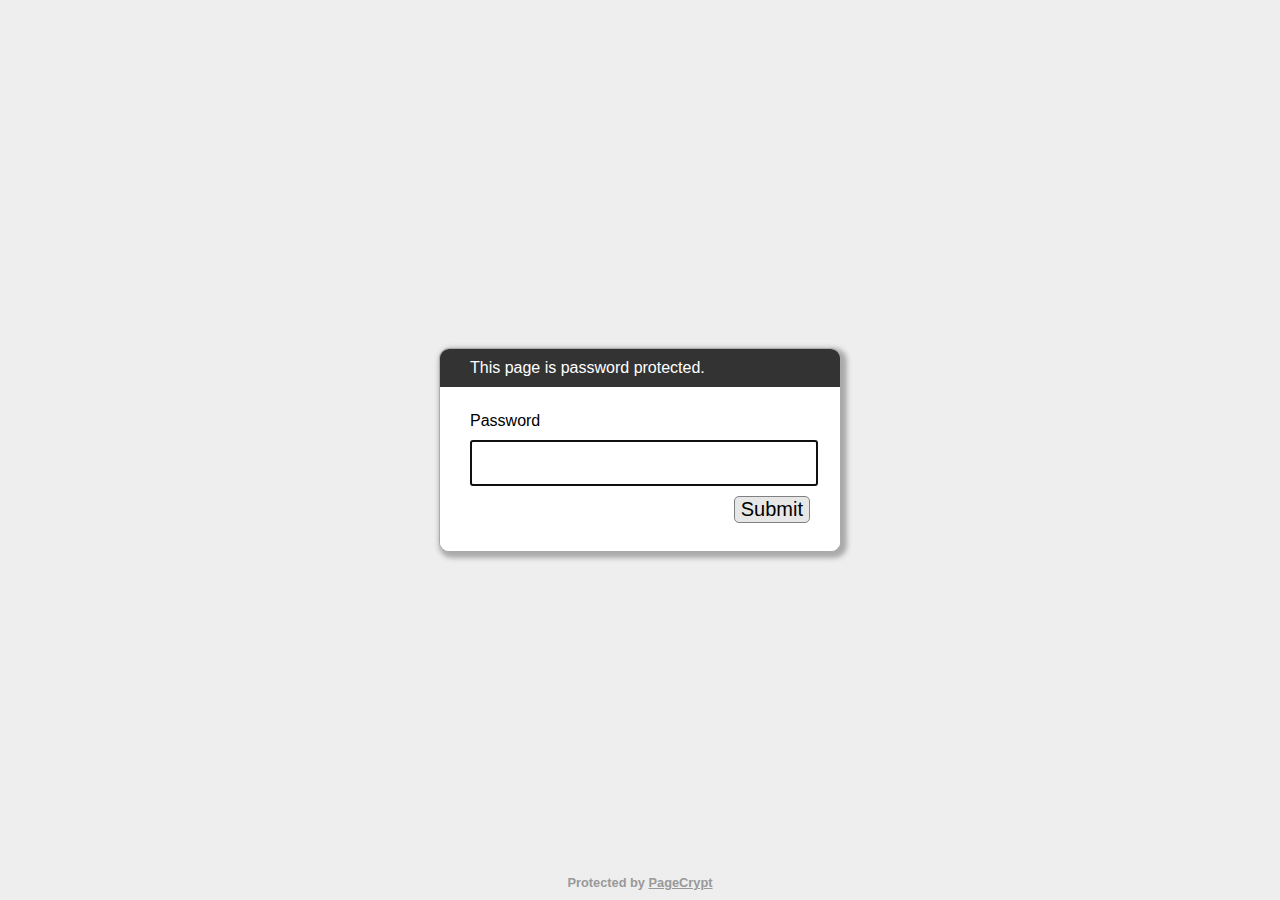
<file: index-protected.html>
﻿<!DOCTYPE html>
<html lang="en">
  <head>
    <meta charset="utf-8">
    <meta name="viewport" content="width=device-width, initial-scale=1">
    <meta name="robots" content="noindex, nofollow">
    <title>Password Protected Page</title>
    <style>
        html, body {
            margin: 0;
            width: 100%;
            height: 100%;
            font-family: Arial, Helvetica, sans-serif;
        }
        #dialogText {
            color: white;
            background-color: #333333;
        }
        
        #dialogWrap {
            position: absolute;
            top: 0;
            left: 0;
            width: 100%;
            height: 100%;
            display: table;
            background-color: #EEEEEE;
        }
        
        #dialogWrapCell {
            display: table-cell;
            text-align: center;
            vertical-align: middle;
        }
        
        #mainDialog {
            max-width: 400px;
            margin: 5px;
            border: solid #AAAAAA 1px;
            border-radius: 10px;
            box-shadow: 3px 3px 5px 3px #AAAAAA;
            margin-left: auto;
            margin-right: auto;
            background-color: #FFFFFF;
            overflow: hidden;
            text-align: left;
        }
        #mainDialog > * {
            padding: 10px 30px;
        }
        #passArea {
            padding: 20px 30px;
            background-color: white;
        }
        #passArea > * {
            margin: 5px auto;
        }
        #pass {
            width: 100%;
            height: 40px;
            font-size: 30px;
        }
        
        #messageWrapper {
            float: left;
            vertical-align: middle;
            line-height: 30px;
        }
        
        .notifyText {
            display: none;
        }
        
        #invalidPass {
            color: red;
        }
        
        #success {
            color: green;
        }
        
        #submitPass {
            font-size: 20px;
            border-radius: 5px;
            background-color: #E7E7E7;
            border: solid gray 1px;
            float: right;
            cursor: pointer;
        }
        #contentFrame {
            position: absolute;
            top: 0;
            left: 0;
            width: 100%;
            height: 100%;
        }
        #attribution {
            position: absolute;
            bottom: 0;
            left: 0;
            right: 0;
            text-align: center;
            padding: 10px;
            font-weight: bold;
            font-size: 0.8em;
        }
        #attribution, #attribution a {
            color: #999;
        }
        .error {
            display: none;
            color: red;
        }
    </style>
  </head>
  <body>
    <iframe id="contentFrame" frameBorder="0" allowfullscreen></iframe>
    <div id="dialogWrap">
        <div id="dialogWrapCell">
            <div id="mainDialog">
                <div id="dialogText">This page is password protected.</div>
                <div id="passArea">
                    <p id="passwordPrompt">Password</p>
                    <input id="pass" type="password" name="pass" autofocus>
                    <div>
                        <span id="messageWrapper">
                            <span id="invalidPass" class="error">Sorry, please try again.</span>
                            <span id="trycatcherror" class="error">Sorry, something went wrong.</span>
                            <span id="success" class="notifyText">Success!</span>
                            &nbsp;
                        </span>
                        <button id="submitPass" type="button">Submit</button>
                        <div style="clear: both;"></div>
                    </div>
                </div>
                <div id="securecontext" class="error">
                    <p>
                        Sorry, but password protection only works over a secure connection. Please load this page via HTTPS.
                    </p>
                </div>
                <div id="nocrypto" class="error">
                    <p>
                        Your web browser appears to be outdated. Please visit this page using a modern browser.
                    </p>
                </div>
            </div>
        </div>
    </div>
    <div id="attribution">
        Protected by <a href="https://www.maxlaumeister.com/pagecrypt/">PageCrypt</a>
    </div>
    <script>
    (function() {

        var pl = "O84QEUMw9GZg0BOjSLTtO6KmzhsN8fa0wWlfuB1EhY6oMTw4s0aDjMv85qehXp3mZbtN/qF1JynXioxQg5z4BKGVUesET7YhYTFw5kOxn5Z3rA7Xu/c7sX/nIrEIyUdftU8B1IhwY9aMpZYYRbagObpH6qJbtmaqisi8n2e6rjpXSouSVaUghu91xBbMyjke8g6VUKogEZ5p5fwEnXdonoY8HZYazh9Zqjvk6UO+ni2g33XoNl9d2+UGJmtXsVu6eeNG+boJ5KU0qcuLWykA/iebdYvZ8U3/FMIc9ypYhKur86Zhy0hOQWMjXDNmZjpd5vtkBSCiZ2OHsj+UGIVqWTVjY0TdsDQc5H0i4IA0cfvg+jJy7JHsgkUnF8sufTB00bgmpmrnfQhsYVUKwcC8t9sOIsh2PpD2lIeXhZlt5nwIoNMHto/vPI3hOtH0lAEAsHMzVrEg5AMIWCnpDsgbXYMbOb4sJQEH/7PrhqnRf8n/qGOHdbMyShqlM4cpeQqsZyiu60xlit7LATFa07LiwYsoOPtXnTNggjJs1j70wXUpsjvkh8f/s2QPOaSbvLOwnGKRmI+f2teAh1bUkmd3U5TJltb1ZtkgvHFTLKd59cyfN+YVuqTarp7u30yDYnqwgmq4KZ68Mu7nZ9cVyyZ9ZPjcGeu1Eb0osqP5ypmCz7Ndd9tzaEYsLj/3GhC6VW50EL0sotFwWkIhUBlrxhdyvnoYmVrXEJ/SS5Ck+3k7PAKh22AWK8tU0pdoJ9LEIW7tRnK5//TVdKbfx6Hd7itR/Ih3ZqqxQdwSjjr48HecMvGDt2FYu5evAggalxFRFZq9+yN7k4R6SnSeMvATtOKyAPoS2jzomcRid6vJXDBAJn/MFMKiNXH/RXeTZ9PaEssQC/8c+b1IY3g49IgF2kEvJx1iKEoQnYGdZf3JdYm1lVrGKwcQazzQEXK/k80SfL1Y42zdjuV0WRvskdKhCpQPYfHwYphjmBx0N9rqah3YVW0GSy5GbU2mGK3KnTwEbgb3fozLXFV1ef7dZGdwozi6uE0j8o5OKMJ9ExMeHBli+xFZSMSem0/08opmWL8g6h5N1srFPOdkK3ddAXyDEiO/dWUqErzo80mm4oZTXUvdc+KvC5NB/3SgSGXnWT3pz5PQmBmdB6R/S93vfhTwrm6ysfjqySLZy5AnftvNztj69rBaoRfNqrvn6e9KR9PU5NhU/babVAiqyoHVatnvLhe/ZCIKhA37oxKVfuxAgl3UHjLQLfhJe8FMn7goHEYREcbHH8a3X+FcFdjzQIJrp8PXlF/FfscF7cyTOwsshKvUIfcIXONX5ZlUgBYxY9BwokadgejLXabzKceYdglaqqAYOQ4g67tCJWW8rcVFv7QHoWEeGyMpnyA/2c5VC3nRThf1owBgSxG5O+z0hjmkxqHCvkfRuR9mZXrTXnVV4hbHgVMZn7iBFTYEtp4kazduLZUbX5a9eGeT6zvR53dNAtqgyjaFCUe7oKbH0PNaIAjcpb+vfo/[base64]/EfjLYGnFsP5vCtaCbfJMWn///WjvwOmzdnVFvm0l1jut9uqIoeFthlhWkPx1RZnBSzcfyiyK2BEO018r2DaH9BLN6Ep04MJE2GdCp+ywfIBvguCgvNXRgxuIPvRyPljNbaZj6bcL8jsyAm8rv/kldVCq05bTqFkQJhDIZLQK6WaZ+qKaYDWlha3qbZyZP9wsy14axs0FFfS/5R7CzjFhHKOx2ujUnrXYxvuLFN3yOQZDoDjCEWEHn4HQmOoNVIrjHBn5AG0OiE8BnLkeI8SatDG8ZaYFQNtBkjy7HxvQsoImk3BsHKOODNA3ULlPflC0H1jYbSrlP9L00qoAG5hVNgyakdJ2jfDi7bRXazh/nk5q60OvDxWmJbVv3LApl4AA0SLnIiX3mFcGiT1vn6o0dJq/RqwwF1qRZkYkmTFhEL0Rl4WdiRwnAMl4xeYDTw3gBqtUnuaPO4n7TfnOVJw08nqVurYC42KK0hHW1XBRXmXDUi4zLnc+7sTyB2ihsi/FZbbA6Lts37NjluVXCTfwvL/ImoY6dBvJv/TkFolL5XFDXcJbt3QAbHQNpxDoc23xIcvBIMYLcQAZESY0T0soSzq0TX/F9AWzwIACg+hob5hBqNYe77BX7JxUJNMLe3FL+n48eZeoUoyvlSqsXGbAk+EZoLpQ5nybaj9K95L2UIt1QTs5O5GXw7y+92RrfoFZe/IO8NYQnmRSN9aNUnHkoT8W2f4sON51U+MtL4WkG1U7gkeowZRS2uHPf21P5rTQzfsS6JKlSHrRJU+5wzxXUj7gVHdBNFx1faVtU+PnxC4XtS+Ekn6xlZUQrN5KQroQc1rKjg1WW5DcV6tZF1eq0NDA72gVDsM3MLU/orLTnM2/qoW918CNRsxBl8NOdlK/yit6bzY0vAzFvBIwrpGiW6GUqFP3OFIt1qjC+R7Ny6coS1amQOazGp9Jt9WX0mov+eK7vrh+mmxCXE8RQoVrgfabWJYqD9SOxo0mMZI4LSJJ9UfM979/YhsIGzkPcIHcl7b58qtTeY3eeVvUzN69r0Mj09g7JaRA7FAsEas/VHoXO6cHtOYBvpA2zT1GW++C+7PV+okGjXfrqstZJrek51VpU4XvHp8zoloSc6fMJoj7Y6K6rCUdJCfQFearEGMs4j0kDDwR0YAq+2YIBK+Jul1yZJlTDbdN1LPfvOrhr+O8VUc+ejm67XMUlw8vT2/[base64]/1YXudNCxy37nV8XM9B+rnsKWDAi0qw4VXS9+IYiTZcxTrgbjHg5+MjYGsExAJEQDJq1e2QKGBmd9yYZjD+iyR1jA2IAK716/yakWXBTMECCEPKHij8I0gFKn+0uxUjV/Y+Zl3Coxzl9FdOCykwnbP2L2+BOyXhd+WwjKaelUYY0Nd7mHgIKyMBqu9kHvHb4KGL/BFG/Y/cEV2DaNrl86E2UsQRRNcPlee95BO68V1n7fEVQpZZLWlgAYL1MI+pmyFyjf8whiMkBTL87f0HxxCr0zG2/5ZUi+LUcwy4LUsC0v5rcn/cGDKc3/KlRG4eVpfkoaQ+LMuGr847+yCkWg17SkNXiOQOfB0PdY+V1hYFtLLDrAgt8AGXnm1N8Z0s4w5UvEkfCCVLxiMgyH/dFYT/[base64]/3zlzVvU76XNX9HfdkTQ8DrW8gDDlbYWoYfAoN+EuEBnk4ZVxBtE4sVFDIUW5bh0u/aCwLsS69beGDejidYzSjTmGanNhpG07anqWvkrcU3reXb+wqGjgkeTEnIZyMsRqkcC8auL9RaWX3/fPfTVK7N1yHJDIcojnV5yjGmCeWpw71uB6Pp31S/gmhaRnomrr+qrh9q9krst/rpZO7kR6Y82HaupbdYRR2EN5mzeF/7iQCR2yVgYOS42X0NeVaumgNAoqY7Sn1lOJv8pTU6YkjbTnp368laE9Lt2i2zx1T+4T7DkzCivd3CwB5r73OOFYGdXqluzjHqFYLhfTTz5ZigkRNCkmnwAndbaItVilv4/[base64]/bDXw/G6kAFQxoGsiBgVi4XETq6pneT+mPtkxo3u7JQddmRrxcGpHX7pPyTvOLZYwz5DnUi3koINyPuOhPAMLbjgKxLwtxn5idjdfrb+hh2yLxiJ6Ynk1uhtiFk6JUbKQY+LYTapCEzVna0ZBWLTPH5hatPoFDY6iBHysSB8UEzeWfBLxhnrPThZA5FXkj1/zU4U7s2uGrhq98eahBLLXtqB3o6lc5bT0suhk7VUmo5ea9MId9a1Mi/CpgiMZsYLhO7/[base64]/wfCq1wE1bVOkg3v+CeZXZK/QDOD4vnF7X0pFufUJlmgNWi+hlrxoZQQ6OJcdk6ByBHVZqeg4WH4PhDxcbPAmv5GRkVOKbqnT22nsT1nXNoWvjlzb4ZmrspxbPOKs3cc9UidVK7tF2N02WoP6ysPyvi0Ee+tl5wc/TcyIzDcIH40TQQ439UcvpvQvBH8LWr3ssDRsJSEmsOHHNr1xMEXJE3nHADThxWCDVbuhbkEDs6B/9uglOqZocAcSy8vWo0YruGNfB0EmZRKdFSYWTPwOAS6ujfZqoujDtHGXaZ6QM6c8/Be3eL3o5psyxQVrCxkrhYyvXASDMlh0NbYLvXwVF8LWEJ7JgAasdPeRiaLQhqZWjCDqFGYfatYAHXGV3CHtvFlvEFm2KJQnvnVDa2cug4jmJtGzEsDn85cWP7YdVzge74AmuM12Rw30WdpZuPj2nF/BknjhNP6vYx3g61tpddROpr4zNd9/Rrd5kvXpKwh+QHNUjG5ASdZQAqUwqXzJomZlMCHFtHm949AkLXkGN7O4N06oE5yle0DJtWpqghptIgPussbP2oERtIMg67IlFj+PMXRklnxB+kQm0HmWETvqr1FIn/5xNltkIggd7B9VeaH68wompV87Y3d/qmubzK87gJLPl9X/l5LTs4zlUlm7kOwlUMJBq1TkuO5Hwhlj0+ria3I9SCt/H9M66EDWEEfyDeAuN4TzegKZscowQleWEFxOiBFl+afBeq6zl1hAUMwAZ2OrfBsrk3G17T0xcYztqweUxt1C78/LAY7nIKj6jYXjJuPVWndZ6PPJQkgm6AjVZ1MZVgbpZL4WoUAbZMaxEoFrP0QxFC/vViVHElGkTgxNmOuZq/1GBKr9aUNJDjJu4uH2QA5FIeoUj3CtWmf5bsiDjLuUbck4EcFn4TRMGc3dYWlsNIIv41uTuNQaPQZcLhF1T1wSOEy9UiCbBOHG7Ff8CSRtT7JqwMqcyd08DBzt3EhAdCvXZuKohWG5k7fH/33rUrDVGUNqp9OpyQ5Vh6RXFpVNMhFzVucbKVsp19+ZlvR1nZIFxLY1dZEqWXgXFTagA/6KwpmcIIh2P9hEtgd/34QSCkeEVMyyHiuNvCTnfzHhy3UsKrMToeF/8Yes3ng5Hani0qwciy7F7yOGXN5Y+bws1lQLvxTXG86h3Zi7znRVhzB/aTlZYCbDyrnwTuQt2/o+ERmhfssfKep94xmZ0jXJ3Y1U57+cqBikau1u5prKavqrsNcNfkXbHmfc/8fuyrpIFRIGxPUnigm4qzQ86RHawhaokGz8sVoTqYMI+zjSCmKDbau6Ggs4LOQPv7AIIApKCwB7dwNfPdnaYtjBvOYdB/O5Y6WUIus1hd8a4kvFoLrxCW+HFOUzCVzOz9bphPClgMl6+QyXuZidxCdERisfpuUF/FPQOELn6feAKdptuEoStUIHumsRXAHzZ/3pCZOPjLAEteD8bQTIUJ0b5UwH/Bb7V7Te2/NsqPDTmBZMbnyVp78C9QLQEB0z5NSGHxvl5fzmslDYsTKM9kREADmI8+JgiG7EMY4ajyUUfPkg8H0kD2Hcd3EO1BW6gBtbE5vfaxQl2fC6hpIaxnNMpDbRNBILc2cBOn9W2+H3Yr6PwBvNhft+nuDw8ufEd/KC07rsiF/egdV9JnSvkqgOi8bFRphw3HQFLHFuNo/wiG/zzHistSenmcB3vY4qL4pADu2sH4tMO++tldqoFoaAcfBlEJ7RSHcDUN2TFG/vMg17o9a2sjVTX8xGSBxrN2ncAP8FbeBJwOMpsKN2+6VHmXHnElEk2LNLrRcrnvFBO8lS+GNs8mji3l0OWDHWE9ICYHo+ZL9IC1hWcc8tR/xLabX6ZxOBH/qFC6MQ2V4hrMEwocs/LZBGGHBhPh2tkmOcxymUPSpqv4JlGw/qo5TCtdoDERekwNe2Bq7NLkRLzDvtsxyDZrIkQJHT1N8Yq1wEMh6XbVYb0xFOmTNtFxH0v/[base64]/[base64]/[base64]/L/OjLT/PNR8RNUoF6M3vuHMsUkarl4NybIrL6aaWvazWm9bkBuDMYfSblLMEbUlYSCYBFwf6mgfuIcXfFWonaa7+sERMUjJz6s/YrFdgmbKzCOVNiHB/Nrq9jT5vxE/L00UonWaIyqqG0xhO+cZZS7pMNCFcGgNPLS+GFu5hTkWft93/JFNyxyeJunETPy6Sz3/70pFpaFbZ8N6/k02WprwqSEP+0ieFdfgp0//KHpZ4cWQlokGrOndNVVlH0/FfrwmX5P0mQsfI0S9ug1PIEwe65IYSdcu5CyTx1AlDnskC9wkmE+bnXw3B3VLUwPP7GU/8mU7hOMl0V13pxWYmHCrxKIfVWQ/PSCeFJhWGjFkANKNnAc0yDqPFslIVOphc5hohlQOFmUGtcWhyx6gBMfr3pz3nYqcvqBg3nEgLzONnt1d5bI8mrDRZxnPYx76kNaEtZV5xsshwz83s1XOkyX7OGjUOKsfesuTbUB0aNdo6/N3ns9orSuvayemzyegh7z+2s4oh9lyVN0kfmTFINIgVJi0SLWiionCEnhPUlRRNWFq/iA8idsZmxjdCF9BHQEDMG/oi2fwp1E09CQ7PH6sH7vO5te/szYG3tbuAcGDDtAhqjI6eanTy3ArV1965/zdQ8u9EhKgzf/6VV+KelMbLZbvjnqGOiW8wAAx5f9SiTeJvBYpsu0HtQtJspuzO05qDGpcBrrzjcWE6lG1puGVIXBMaS7UKC8KbQGCBH7WMdRBlTOycyqvGwx3C8Ypz2Q2+cAcpleWE3b5yl4s0QWJ5Qzyhz8fqLN6LbG6RrOiqMqt6rU9yn4QX86CWkqf4HgkwX+/931bUG3EuNGztugImj76EHLNGvnuoVdqgB6tidi7mKPZm/IEMAquaqpe26o5WjxBO2BgY8dunOzBOTMhm/Y8NxzQwlyrYO036nwdv/LT8CREs/Le2UMEHYykpFTzBrvTk72ezbDCPVU6olfmJ6TVmpEj1u+qjCN6vm9NinT0YJvSoiAlPEF4hnEqmD7Dg5E1WmoOEbnEFtYEifUsVoamkqGuF0A5UZrNVFIx5YQzkI3OJQCxpR95QojMSWArG0umy5OPQbHOplHpvnubyU4wgFzndUYV3zbBnjUnCkAxkD3Y25k+1/EZDBgSqUBHPURf7HXnwC6Ykq3XeYOqJt7rc7kXd4UnCQcpmMYZUJ0BhfRA3oNFdA+JURv2q2vgRiDkTOdc6/[base64]/U/HNeV40hJ7IpaWCmRatydUCDWbM/53i7TbvcnDxZ5yNQikBQT28dZMZDRrl9oxNlwPKPma1Ce4wkM4VzKRvOKPR9YB4gq9hsuvkT3+itU/r4+6zHB0aJ3X3bWYggkl3+dwZnYlHGJWpnzIMkH850I/3UvFQ5L63A35bJyndNFAWHA2+eZnmBdxLMRWrBlamzR6H/[base64]/MDStS0NUsX7hrYNMxf4lKH/JJP1pg3oUSHFjYiZPZ1PO9Xhlp0Hu973rbZpUiZWf9mcr09rKzCyK9L/pRA/FXTKULekd4nX19+0JGwZW0rlDAI5yf4C33xvoVTKxgwC2NhkTw5YXUo2FqZFLHtrwLCE3JK6cIZxHzrg9UjCvZhzervSByEkzh6+NjemZjO77jmjANcKSVwHexBb/yAD/Lebtq/2mnoclgsVp0nX1a2szfMawAD7KM+6bFjTo1uwNknBh0d8y4N8IhAqN7XQZzHEWoNppY7kHFX0DKHLV5GwROhA5XnuiBrlU+W9MatZVr4ZHLtYczg6/BN6CeMHxnXkCa9Osq2HqzGlp7IsvWMOxxtpw8fIu13lwS1FBw0VzhhDcU5lBxMspXwJSoBfX3YQ6SN7LiE08yeOFLNBee5tzdDMH76WcRmEF9e29gag1tW8gLu9HfAt3gm5FZ88xqWsiZjXCjCN1VPrxi8K8llYHiULg1NFT5oV7DdJaT7FpQ/[base64]/PHN6fxpb5SlnSaS4nCCZx+pQHOIw8vGjBbinRLNxW+qY3LJyl/z9PjHDFMPl6/N+JaPtqGLndfak3jHfOX+Wou6T/N833CHbGk6Ce0kP3dqykLRiLAzXYZZkrdNOibfcxv/6k6hyBk2FJsFAp7tyUrBAP+4Y+GCZfvc0sPgiMTkmtk+x4i5jKWS7lQGc/G6ZU0hQUJlZRMOpRULN0yis845UqBFQGdmOTwFUeVLqU8ZMqWq9k9XawF7IA1fwNBy/8AbgOhGb2oWOFauFqn/YMKoBxZLr5vXE/fGP48UsX0L/ntWy/Vp0SsgeYn37c3mzx/BXZRy+9bVeAkiBjqW7iTpQnYVpimt5lhNcW3zncwQyKiIq8l7gihQzEMPLu5Pk6Aq08uO28/QJKX75JcQLMoNGsC2vbKFDrrO+UFiBuGZeAVP4zVjbOjhmut4eW18CF0T7DMJRjc32JGjpbujgE8aAWnHEVZdQf7fbwt4z1THSIe1RHvUVs5JM13SuPMdlVNebVF5KO2pUHgpVSJB9kE2e4X3v7WnHi3php0ncMn6572AbMbwSX+/3T6jExK9FNJ2ymn3X9E+P1FsL1T3yWQ+YyDgpR39fyyTLqarU5Nr7LNb/JJPmgv8H/g8BGaUwmz6dt61nMNk8uqDvXGh4BOv5NQ+i81WbkkixsEBDwJW3NcnkZleivalm/SufYUvFfEZxRvNrSo5ULzQlCVmcRIbOuWysquBprfEWYG/smyEgjVEZ13kbcJj/mMuG07e7QHDolFyep1D1cryveBJeJkjscrrHlzxtUhcvi0LsphnMxCGoLO7CbBkNph2K2w7+dYYjoPacWosCrubM+gR5ExM5CgJ2zrThSkKKlvStYuzkLmQAIfTIVGB1bN4F19Qh6AwKIgZnpZQ5uYTssJuDwyJNZ4SqnOUuYywiEDd1EFUhDGTK0URC/QUJZaIBnDyMJTPSC/T6gZ3qhm2UKS7a+/Xhm1gBOBM6oT61WK7AotUFrbidh1DJZQLiPNEsdUUHojFIFcRh6nbmD0k0R1qC0lwKyVefOVo5JY/JSuCB60PXvj6BkvNp3vnSDhzJjCOvuVTW3nuBl4bNd+Wjg9ipGmX8J5YVhNnfjP5yn/EjkVZSbyfMtaCxb/Jw/Tv5Bv05eYuJmZhXYvroCkdiHuet2I7Bzx8ZniGXH4uPMNcJ7DD27Y+LGc2bhTPFZvyv33vkQ1HgQIqNJfAlYPkHTK/lm+wFWuuv5q+bckMO3dE7Z4WG0tu1bP/[base64]/LEGQlCJV2yn3+tHmEEtkM1OcfPrg5YCBvSUhn2duTAZtA5n1yK/uf03OhaemjkiuVggtQyslf1r0kj2u6UtqZXTMNHx0IYABNaazCamS7QGW7pzpAv75sAXylYcBe+Iq9D/bukNjqQDFqYNpqQ2L+NROTH8EfiHGeKoaMWDu7SNNZtiuu04gUFY8ChoDBgrBIaUiPw9x4qnFV0mEiv7+vj4KmlHStq6pMgE6cwo/L31S+e4UCTR9xzD+X7fNt5x7PBRfiDEGPDxlfVSTa8y+tsHGfRj9p3nhuJt6McERCl3VtPioeYSyj0AzAdvpemG2b0Owtx7BWZYfrtIcCQXzx7bgveTFQkj91xEe3E0k4t8IvZSdjqHoiO0lFoyzlZkl/46hUv2zTZeEv7zLO/X0zcbNJ8gqTwP2xWY3/j8odu7vtKH1+95wcJVZBdXfBuv6d/moUVsVRxR/hv/HRDwyVTRaU/[base64]/vsT6hjSSQAI+4WYtJaLhGmy9Uk2vDd8WpPzV4H0EvS7Y/c9SHb1zoty4Jm0/8gImntsAyqk0MXZ0HTyguLggOne6NNd4YyBsO2RqjlGNK+57ZTFj97CoJoMAKhsgPXyzzIEhB+gz0cjDhQc41u8cMeLueILRoS+rNcVHRkvOPragHIR+3Pc9EMvcZX/uNqs4RL6ATRd5DGrexdopUC/[base64]/wExvT8MFKWSzKqExMbgC8VQ3kwWEAWrEFsLANfyMZsuNFNUX8h+GGtBVJxnslwqD3U+Y9f2peyuC/++VxHXVKVf0kIyy/MWDXzuRtshe4YJ8zXYuBvb4O+07I6hnDKdFrkUuwzC+jF7rAJLC4MMaic8yrn+N7CXy5mgF3UvPaOPE/T4LrSY37Nwp+X0W01WBYzyqaM2XgIr7fLiIo9Mu826+78VNpBvJzYgiLDkUA+ranaNktt2iwmIqxluEC7IAxN1iu/VPOX9TFtqpjL97fb8dBQYZ8wGSgBEe22ZfCVwFdlNFe1AbCry84cYMi4cca2G+RwzvJcnaD/0d1tLYBuiUtEh8dzh/vU86kRPSHgczjz4p5Ty7bfX+Tlqgmm+fPRz1G+MyQ52JAJfylR5D06qKTBFf30SFooru3xC1Upe3sH/gzB4Xd684FS6dW2GsOlP1OmDNKPLuIL9vwbuc+Uvxsrfi/[base64]/MdLYSX5aNsdT4wZ1gWb8g8AzA1guqbrZ9exG43r7xVK1Vid17D0L5xk1u/y669u458FaKz6tcRdPZ/d8QaGZoq0buAQ8HLlo93jeti1+3JCGxEIPVSZJs3Z5DbwYdy4IyvFKPSywu+jC5XOGPQXOHVDI9q2oijIyKtHXAnxBHeSuqe3D4sks9vDiW6Vp3z/[base64]/Yi0cjM0woF8zR9d0Ho6vqYmi/8GExmseKrKfruu9Tt/JXKSRApsb9a0/OT6aZ/j9QZrqcoMUMg3UpZQtOPF0tO5gLowT/DwCczUsFfuzPUxukIL0lmQDhmQLnh6aPHu1SPwiDXOFOPpL2J28YIo5nvwnTiOwgg0pbsNo7/fQJLyZDTWmBloQcgdDGnme8FEmRX47rl/[base64]/3RBEJ3ixtvVthymGpeOcnD1pCJWv45PLFWCwsr6xInZQ1XXr8Cj9gRp7GuVusr6efw/YxtYIzE10VHchnDR92p0q8rsFiwXS5myfPc5DJm2OJOERkqi4lg3Cd0WgulMbWvr78VDss2WEFDI2RP1Ob+29tGKFt9S+V8iUXI7gTSb6L/Ud0Oz9HrsOM6CXWhCnU9ZmBzyFTsgZhaDUVGjs1j/u8qOVlwzLFmM+RuIYtjkASWEjjuicdwGgQVud332zcH+OSxgBW2/agVz/x43k+RMTUfSKhk+g6T1dVQarH0VAXbNO4wHpGTB/2lMN0TV9cNFc3POY6b7tUxeC2MHG/soL/dSA666F41Hl0Etgb/cKgwlc2P9fOvjpvVQuJyjNYdj+UUcCxQE7GrKlWReXdodUopTRFY1T/gZ7+iWqXiMbGsaqplm7fCCHNlv44qG5itbCIdbebNJQsUqpIOf2h4Ziorv6gK02r6wB3iVkPNMVUt45pQhJVfyifr9gBaf/[base64]/[base64]/OJscYIEdnPavViF3ZIA2BR7KdGmTwAy6JaGE0WUE9xRO0+hJntgFZa1fo8IH8aD/n/OgJoVWO8lhfWp+cUFJkxP7FYcBPk/ZRqSZwaOIe89zweDaTKdfBOUsKYW+N8MN0ofhmLgPKWth5gB3kbXSpDYPhjaJbrZ8UbBRVHiscZJHab3Q9Tgs5rc7nJZbmNgapNgGBUPinIlyZ3BwigQu6DaBNdAvt/7QdscQjBybD/jOh4JOoEVoTT4yQehtZEW/HPOhP94Mp0Lav/d8mLnwCZ4cQVhS86uqHs+Sp36K6P0QJ6p8yEp6gkKkW0c8L0b2a+ZsEYvWFaBSM6Q2e9RpNlN78sUIix3Qem9gc99ak6AqxVJ8vIj/59qCO0VrU3J9S2EKm32ejvcWIc90l+Dov+JZ2GBLGxvCYVaR4z7xCONVScidtIbWl/MFtMvDQvQfmKEr1ZNtsRGYvp4fzEPPal/9BeNSXlgqFgs1VnxusfXMmtI3H6I9Tp8Zyi3NpKLX4k+jAHogYocG9/iyBoD5HP2TC4nx7s255/rJZ4xL27G7F/258NIT2EZUx8K32OzsIcBn16o4pusaVRcy+kBqFRA9QUW+TuerORH92SXTpbFRHyJAQ4mr6h7UMQS8Ydfmk3u+4jwJuU8g4DqMzI+axoa+Xtv9/k5d8Z/mL3Bkrr/fvpNrxjEWztLqnfLL1wXukkupTb87yWs9NPLuwg75Uoq6ShVbeRhq7NWhhPHFWjEk7xIQ8s6WKuk0Ddd/n4bgzYPj6F+naq0/+HtG5ixu451NufcHlr37dxiINaFDGNO9i/N4awi437Nzwsqsw4M1ym8CdA3nOiCk3V2KSzB3+idJ2KZrF3zabHtxmm3KQ19TnDQGv3+0aNjPyvyCDGUJ7F1aFfN4M0Ny/CbKKC0hc6Xj12+wlXIQc0OLFmmZ/ihzFpvdLI2N3jotP5Al162WGX//hF8FZ3tCA4+Jqzmv8xpfYeauB9SGO4Nt9ufgLPYo9bQE7yx47MhM31UZHf5R84c4mdX02qqHe+qNq7IqZdxq9fVXnReJTzBSzNR9SxyYEKUmkuNN0NxNLdBUwGSOOBITo/VL7zWRIqMDG0K2+ioJZAUR41J6KV/mFmHOrXW/Pia6UKpp7l8OLrcZE4AW4TTyWYD1r3JQaHHiaMVDbVmSWTYf/b+mJH/yNJJ5npBBOe9uGz0wzysFLdHa0WHnAO1O1qWdFIzRoytAFSuN9aC4lmZAVXu6ybJTA96+scaXD4LDfncL+wulkib+EVdeC3Zxd8gAAE10ExLuGUoKPPrMBUIiF2EJLTkH53xW52fUex/6rBol4QhqsoGk3Gt/fOVb5n0G/[base64]/jEWqEj0hWG31ZxbegxcXDR+H0AGtNGILmbE6s6AOTfYxx+6njm8gTZqAdm59GTZS5KAPzxMtV14G/hH+e6EZvQg23c/fBpewToxFo6K1BVmaP54UguwhaQIbYKIANcNiD0z1z8mp5uhVFBo68LVF9hnf7D3ITSkm/yJXRLC8/HvzkFl7HdvcQX2qWa2YKGz3STMZAW6aT3lLi9m1P4SV7I9t0UMlQDLBX4RSvX8FG94t9ZcfynSOiYJQjGpQbXI37jNSNn3cWFdwcfRjPN6OImd/[base64]/4UBdzW23spfOPQqr8rmT92mL5hiZ4YVGmtwDiP/1496tgYVULjkkkbRk3bkDBav0i5T5G+JRRljrZ/eq8rdMTUBkn55NZ8XbbXYao3IkBJ1mz7rz27ToViYsVYMI2W+LX6uaNscJC1CBFaz1mqQ3pJz3Jsxz0HLnEaJMEqqtD6QT82hvZBRaiU8+o5BwGsFcopuqf8he+PDbNubj4OWWguK1JKZlMvMVS92YscrQ/gfAvuHsI65/c0Z6eDEAaWJX8qRjAVhYErYV9BFxHh2awHJzYVXAVyBulJBADz8YZkV+h8YSDfyVrno+BT8HMygMKhl+6QeZacmVZnROlNgt/[base64]/e0TQFKKmY9prS9wQuAQDmd2UgqY5rLEfDS2SF0XCqSzCMnA8LpWzy2q5ZdKJl5MR+VJBu2TwtmLJT6YSu0LTdFxhP1DSReX+ErzZgw2p8G2wKcwmLS67gZxfc/2LZBZuyIZlxuxNRpcFD0YlSrX0lNSx8jkFUwQ0iz6cOlvUgQ/Mim2ts5EQEX0YSqouec6zOo7rhz35qzQuITYSpCg1f8NSTnxmnCZcA83dfwvn3/PuNQMoBq4v3nxG8Yi7qmkvSThYmjwi7nM3nexcYernDD5LmwCm2yfQ60JUIpjMfU0cYeFKPsDS09m+sWDNNxISqWc6VExtF4jdwa42MIKFRVIWUb78k/YOubV+CW4Pzh/upYTi+9Ph0HzmuOrjBZma9JoGxkNwbaJj2ONJicJWBaC3BlBV1dRnboECMj+e2E7Z0DQD1mJlmQBiBOdxdsbduxfgHL4oEInZAJb9l2qH2fNxXufXwKLS7mQ8j/xmOdgKb+JLgI5+hEp1SFh8qNOEVn5yKpH2hH7GwQ43oNVsBhdkm7M2gB80L2FOMiylfOQWCDjCDIAGoD4URF434pDmC0uS9cKw9V5NqQOlUN8LInVscKQuwAb/8ERS3gbaNUkQZDWMwmdtixP0yBk77h1jGNb4fdDO5ZLL1pozLn98YeCnK4Ufz0xpH+9/C/7aJs0iShWcsMAub/sdxlUhohFSoXY5ce1MK0fnh1VocjNE6buNNAw8+R+ibtWxitGXA2k/tfo/YTWDe30lvMXcpwwpX33mVCEcatHQEicovhbs/2T+XdLjz8+9F/ALvEzOaChYusjvK39/S/nER4wlquYvku/P3+6QHUmSM3HApKoqLfgfV9KvwaMEeZmSoA3fVx5tQCpxkcCdCYOQxXAQc13DUct+MuZHYPhKwxNRAGuS0rlwqW3Nr7gfaBhct5Ylczgw6iv/2/7xCk8Ys51wxupJrTvBLKQDzfpzyqCJ3/SJbvrFAgQEOp1HF3O5m4C+/SkWI3vLjDI3W0xjgcb5BCtl1qcamO75EdVZmb33MduJnH0kQvEpyuhZ0vH0PBJIulaVTl+kjRQBeplC4dlZjjddFUBf2HzPeeLAyOPA77ijsLpzX7xLFIW6+3h9HhUvoGchUhuMzZYEFPhqi+k6/9OxdTumWs286Zns41G1IWSM2so/DP4zibuYLcpUzSuWoGxDjEp908kLuegR+nl1jv027F415aB0tA4dzTbBi2btQfQSMgo7SxKCHyflRLQ+GGqI5okzk70YcC9VSxwvu1O1saQd5KR2f6zAW/QN6EBroNpFBCf3uGg7JeoIEJXTD32XUOX5p7dyA2ZlDfHIdXDDh8NK4nq2ocbuKAl60+KOKJ44EmXZwFo/9RbQVQJSPDM3uKec25fCZhge318gAfHrHI4zCVBm6e09kwVpiT2lYoaYPtfL8OOxDmTgvkboZHvCXDavXM3rb/7LYjlCcdEbvl+u6J7Z+hMJG329yqztYl3Z20D8Zq6FkmGIMHrjI8quMEZYIGTBBOFqbBM5/jT7DFdOrHQBcKdtT/ajlO63xSTD9kKD5vmm9EmEPGmUusvta8qOj5FoABWSBTgrNMSDV31oMgwQnYgmc6QFGZRY00m3VozYlZx96/suOwwDmmuHLf+Ns6osMA7EsgjghGk2lwv5Hm1lQ7nbzm0fPN6xRD39prEsQXo7caVtbS9AIIFmXPhbeBxfQuCbB2izg3KoTEf35oDWn9uJKeFj6WOi2EHJqHGkdIjtFsg2DzNWVIi3nTSVApPXhEW9mmg/30HMVW4bpjZfziLPc9Eo2WRRVdidodos1524SuGi4gnMGJcM7QymolIzyPjuH1A4OohuhqbTnIFg/jxyLN2v6jMzcPcG4u4AxoFmZzfTpmJ5kzWWfu5XzZoEyu6LNuEPdZlzGkq5WqH2sieNupCGdpeBi9CNnIPzOre2jReyqyws+DQ8XHHJ1OawxInOIbvJP0qmbcTAelHz/JYY+bqor5gKza9e/[base64]/8xy7mSwgT9cQX/XLvL6hfaECv9+AFf8uWQxiUgWt+MfyexlLKcK8sh+QFHzeIpWrA8YrP2PF+EAuS0sSAkQ85rgYt3XGzb2BpOacrvSWEB47Ax3WkTF6COilPiY5DJ0dqapBcDC64PLa/vaYrQ34g1+rYt59zzd7x+HN17jNhJZsr3A0hUug3cLCLpAJGTTHWFKgclaBUGBBqZ1fR+T47uldEeoo0MX9YvEiKynLxsUZJYnJIussyhVQKuwrpSAl3Nu9GYOWQx3a1WjViwmY2arb71TxFTtUL3+49P/NQez3IakkofOASJ3fFMjnqhwjoNLL885HO07v8nqacEJ4jTTY2eoN63GP75eq6dQZicOxRsOMGZH8mK0EKYbnFAc3JftUp4Tvdy/6Xd84s8mTbhadcgzZzA7zcAaKQC04lHn5lqFu68/ETbs1bs6pC2vIJvulqhnQii2/YTG8meRrwx6Ni0mVcX9+aE9PBBwapqsixNYYebCatwWyqftCz0z4JcAX+hy0elhFI/eA322RajVvNbH1b2yNjakNWDNw2/6ucmn8caFo+sNJdhGiqR5too1iLUeRBItoQ0t9Nh5MmYZB5wkI+B0udYOerHD0NqE4IetDpKO6t11SgPPMcN7suj8fTlitkv9hMOlM1hIF44hOsu0Xp22VdgAqjz/VvbOgFXh6nu/5nV5wAek20ableoEZSJYXi3jxSZl0k+r9te5lgQrrjNMfD80yT6lb4JJoeVoE3v/6DM09X6CwpVx/TCjHWWaORweDUXHO8BjJqD+7xMMSFwcf67+VWzJj4Ogywo06VFAoQ6Xh/ZGVI+FkpgAiGmgHxMpAciREbi7STl/CNOYqS5lBTxOMwFBF5Olqg/sHqRSMPR8BJHMqcBvTSCYUY45UdOKiv3SPQQO401r8vdoP898kriPxEJ22P9aD05DAMZ+WfkjgtG57wXA5LWxoCRUHVyoHIX8XMh7OmhzQOLUvFWgn/otgy5ewXpAEUEHmQO2VOv9zCUmOovExoio5hpGroNZgngV5Hi3nREWGIS6A0hdzBCyAdj7hw4NXfbCQe21+HN8ANJzYHRfmyP9HVntgqRFXcGKaKDv5+dxHrVBugwKlfGXTRI7apeEuv5rTA0yJwUch1PQKYJr2hObawfXRYA0mX/NGxTkAembXyNyoMHY9Fm/ydza7rc1+utNwZ19crRa4YYNyW4wXVmDjdQRCc+jcT4Ycn5obqC69F7oaOvLoi/FEstB9rmSt+0NRr/EUFcyHuzUnN64iXrCK3EgTcRD6GSp8dJi7RPU2s6nWMuQi0/v5uL5tYylEpJw8WpH+Dwm5BuGQnl0U5jt7uY5ocK37kww15JM5chM886R0TN4j2IzVGG8ueljLa26qHlFsbBuP6sGDYJWLjQeWbjPS+JJMF52S7k+QcQH7x9IW2MRM5Xqn6z2AWYxZamHY0EqtZIuxLYiNc6fp6MlTu23TbVq+ilGXrqqSh0oRq5GK/erzc2SO0xVUmV7bg24vbKADZsQy0O/6JNbh7jBd8snMJQWDGAcOLWNRt3epbnFJhnB7nPYnaE/sw4MYQeJGsDXbIVhM2L8K8hZob0Lz2/bU61kvpzpzH1dfVwOoRYfcJ1KGC4cI5SKhGqo7qaQX0Jb1oB5+fIpg6KLEygOLt/I+tfQ4CTtdLtb6PHnnyAEW8vPHmgkSLTSxTmVFMfC1GVlfReA3kvYt8Stj5fPsg4HspWUB0cG+tkBMjvVruW4Zx1ePP14WWmXUnddoM6pf73pHYsFk655FxtUSFr0I82cwfqmhkUMFDReva3NgF34JIeSY1qJy/VAoZvkIJn8HSjO/7P4GFyEPpCSulat8o+PwtiviB2Zr9WDXiyfGflFrno5uuMaEO/qBQIyKZoYIBnymauuLhZ3Gy+shafJrcSfYU5NPMnuQzMreCm7Uz5UuFZgWc6S10csZycw/CnL1go4KnENg0jGHRjX7zf5tSsml+C1e2MHZItnVnXiLS2JqhzOapHLSFeg5s1NTOzbcSiOlFqQuqIKtxFN1VpYJVMKbMBujxq4YO7p8OYyKZpB+mv+I075GF7AFS0K/iN3hEm8RDS/[base64]/QjBojZlxF2iRCmxHUVG9NQr0Sli4LAsxDJWrtV2xakf1c8NOWBk3cMC867zhLRgCHyYxLXFnVuiSLFxE8VRpqXSWW5uPC3Hdk4cLQmqgVbEo9XucYOf14VgyG7byBq6Q/88UDe6+NT9ZdhyhAw6PzXO2NYDvSJoZqR8G1dCk0qFJzzLRychLFQDnlAEXU6pW5vCwWmWG5geVkA9v+PYzd5gLMP3r4Q59v0xh+vp+1EN29xukfDkdOoe0MIpXI6L+7Fhm+qSMQVsOtYCcdy4+Fo+cFMFT+mv+n2J8lnAYMdlbTM1blzd/OPWNrO5zGIH7kE5+ZPhR8A1Lx2hE03qn7D2pzxz7OQhJgFqg9HNb/OGk/DXHgD3ybX640QCimEhqh0Z8R9qKcEtHfcv8X39Wev3DnThEFjSnp9KkRmsTkgtCBod3nNfv6jU/N/L5pPWf1YPT47uAlW6HDqal0e7FIl/pC2jw6Xj6rc4Wp/iSkuThNZNd1xMKS7kjYuWTx/B0kIucWLVNDs2gX45nlgg1t6BT5xKBf2jN5MUxrS3eZd7idk7BtmNbA5dzw60+R4S9lwB4DN2OYFcq/4pKN+Ro+YlVoYquhrC+xtGvU+SwQApukXH4H5e7hRm5iyKTcxi9JVO6Qn9ntC1UwO+I/wJxQ4Qqgu/0kdvJ3xFGrec95C/s8MZt1AHEl6qadh74KKrYwHxOKzR0T6oRltGQ0Fo+QmPMpoEoKTyVElRPcOMe/MHNA0p/OabxpohDn3op0iCmWPHnhG5+f41uUArNVvyswY8ZyYiivYr2QZ988Ek8T8z7cDtej+mq8Q7zjiSsn+RiNy6E4KFVkCBUC1VR+0q7uRrbkCIq9oaiU0f6hNMr6w/koHM1XTUvUNMLJnreswMOwckE8JHWalLEjfyEaomXFB8Zs8koTTC48qt30WcGlVKHhjkJSP9vfDt1GjFQDQw8ptXuoXB5v/bzcfE1/aiYG2C+4izmaqnoJBN06W+tnAa2zCDiuspX3d8KyepY+y/UBAktLnUNPtJD6Ej/qs5fND7DdVEWupqJRfut/q6+u0+8T8krOWPnvA1l01xrJRZD+BX6QmMV/tauif0uJ1XuhSVlrU2kNuicUBpO19Xgfe7R3hsiF5ffnjBk22n0c3/ZbdurebFSbm0HXLNeJLQvh3ZaMy8by8tkOgX/Bii6WUoy6dT7P7iwUPKcF7rXPfTysVE/bNrTRfHZds74tFbUYMsNNthOt4zZtkwQmNsEXoL74m1Tp25PWlEN1wws8jvir7L2ZTnYWebOIk8yA41IFmxWme6lzHsqfdgjQOnB4Q+nYGkGcnCaY/UaAZHSGgLykACA24ENqMB6N8FugBr654PvzKo/8GdZIi3YjG5UjR91PYfBExl7Cv3HUUI9JTdbUExfm9N4v2gI3lIOw6BoLHXjykT9/xDKDr29bkEvEpGNHo2ehR8/8C5gNLKymx9PhfbdOl9A4INcpAzjonC+ype2eCFNrLEz+lIb263PTQ6/X5uxNDVlc+Tt+5qbtuSqB05/am1Pv9IEY5vMPd3zqo9dJV9aUcDQ5IpBjcuRhm/q8G3kZCjDue3bIRjGAtWuWGqIqYWFvLoVeNsnruMQ3oUzOJQCF6Kb3GDI7CRqJt5TPVYuO6ty8JkZwPBlW1yzsYco2u7c4YWuCEhWAFsLu3cSWbyhPLBEdjBJII4oaZPKqRHNu0NKS0IBzwAOmK/d+Tdi7AgnfW8JsUiZoZTMJJH6V2vNJ45zFM7YcJnW/OkMgxZKHm3nBTYEEDPWJS6VCCsbdcbMRbHwFJCf90haUa/xqxlZplaaNave/RWwt5oGZjRxCjrll+8/[base64]/50qN4GC/hb8nmwZ0/m+7l6ZH1KL3cZ71dt93cH7KaMD2O2RqAjBwD92I7eqnzNkEm50SuRV0IDDOwV4qla6LfmMx2mdDFvzPRj8taA9QyE5YcA9Tz+byM9K+5goHMxBdFHtFkb5tHQzbi2wPCUDuDvIITYBi5Q9369+HbivwTIWUVxwPL1pvJy7fhOpcbsR0VbJtRm4MrDhM1CDQS1/lKZG1nFfDY6nR4OxBc2EMwxQrTFbtWAnTWDVv+9JACeZgqkAAbZ2uE5pyuHZ/BX4ePQwXv4CMOZps3hHwg+qRk3iaaVG8R5GduyWNdLgtVaRZ35ChwFCm+tu2HKTQupfm4UBFIYD7lG9pLacpAaTJighTR9mRJcVTgBZzV/QsJDpu80yhCdzJlnO2JYSpPJ8i+8DW5Ny+tDCUp4MvH4V3uWnSUjIF85WGbbN8MFaiyCeYp+cJ/iNE9g8nBuNUce76XsoA0laPC2jCnfwPCg/Zaex1G6u0EW9L9mZlqqOQoPti6zNbQk7T6F59TS7pT2HxFkHV19JmhB+hjNulfyJ6FbhM1jP3CViyTOpdLX9+sOJWdN7FfSTA/T0rnqIMKehhw4dUKvFOHZojvQJv8GMNUGo6lpvg9b2tV8b5efoYLGvuLWR7gCvWVMN8zhBVFTFZURR75uCqGhoG9msKe8Ip7RB+Y3TT7yZtf+55I1VqiYkiC1awmRI7IF2cibuYWGA425zqRzcCx7hzovVBfMg+HHWxb4qYb+jYpwrquRbbm/V4VeiUPmnQyMyUsw8YdSe2nXbntkDtLcQF4UwxueZ+AWaxVgW51dHBCMvR0EiQLt6M70lES6zYwl7U8kYfbC/fh5uo6xS3pM2OkU3TqTlWSNWHBIPwzcGG8Ndd9W6EmkKWs6KoHONRlOTaaD1ZFMNXKrawXJs1LNexpAQ3PWgMV+ndIxCqExI8nw7MgKRejvBKNGdBYLKpKbS+vIX6J4fHiWT+3oG903SZUw8D/LI4FIwyquMmnXb7TIwPoWAK8I+E/QigqZJNdQRarFaTGR8cuzfvjq1oMq1XtnvWOXyWpCa0tkCZXPJu3nMbcY5LnevWiZ0LD5zNBfj0V6j64JK+kh6GrBKmNmNndkcGzR8XFPy8n9b+4MnW1vgGzrQjBZs/S9eGLpfDvhsPVxOhPQ6u1HHgvahB22flvEmg4dF1O/PMLXAPrOX4aoTNv0LTtopOcsg7wttSEyjs5IKPT2eoFdYQtsNlQkYiVNadw2UZs7Ryc+qsXLUSF7hz5IxPwyppLUsldvC8rgTIETzUTtz8duX/[base64]/PSBk16/Wc7+KKv8fJbWG/NmWmqAHhQbYTEIcVIA+KaJ+O/ZXLVHe75q0KvzmkUt/kK6KrWx0mlVzYHqsVvHSEIWRL4jurp3KGAtzXwmKT8JVaj0nJrNo6FZwET8hIs7yrsR3jL8+/4fP5rEL+f6SimEQN5joYkUfjA+kz1v/x2ZCTd4tW691W0KxewqTmGK9Nk1OqYJcrgOs8Pva2qO/93LVSbCdJkiFqVa/UR7ypljDu20HmvrA+vtWzClPq02E8mxKKMrZlY4YH4fxxHO9MovF5z0AVIeNMg08e1LH1LOvi/N7REg3QBwq1qAeD9SVYzxGQPmVbIS2SRWOg5VpPHCEHv0EwfaZeeZOttdi+LMVOngnOcQu99tTAgAkrYGjF7tGKbY4KRtsJpjSuKoqiHilB5c+pdDdWWSaeNexlXnIT1mmqHOcRcUCQ4TGMn5/F4SIkdZwNV8l+SKJfm2SHU/uM0CoqAHC3JuoMKDDrHpFD46GSgZ1Id+KB38jH+ScId2T+p2Ux47/EWE/ZfzUGLLOa/1PT1CU2ZrVmP4vCJ8U7IghDB2vkYC/kS0m6gNo2sxiMRo8+Hj/xJ0DmxHTt4HZd3ykNtKYxVkGmCK3zoSVI9NlF0k2rlbRDF48OYWaB/dXk421oku6NmWMaxOmEFsCELFG4LDVrrLHdqQg0Ht21Cbh4bBb2BmNS1dsaTwm+upIY5BQ7YKzLCXhelkY9dRzuZSXYs/7lKABspt/7AJ6Z6+blBlXccOjp+IJa4f0qN2qHNsbRZEczbkzkImNbWWtnOFLX82GFux1eqTQT5eMDgH8LdQHTIDvaLaRBcR/fCz37n55NIopbZzp7fIDjdPk804fmhffLud8RUwBRY8qrpsxgTpk6lMp9r8+BkCQhZvtldlX8Kn6dZHHWLx9VF4LTFXXjv6BZqDPRLB9mwH3+nV2ut7GH6JC/[base64]/jqwsi5hogzOgl4Vklp+ahuuA/Mmr8ypMIUJI4675zgKSP1gTRJjzNzENb8xHgd3rECpf6W6pUscwSPZu8QwlJgOTGSSREe2eammMAerrv3zwJCgwpAGAsKTjuYL/FG8kasZdoesG0FSBQc7N8/LX5RpCtdl5Bfte86I2KDpnULm4tWyvbkJGyDARWHSPeF8pDrWE55ERaGpZOM4BN59dirr0/OVkrxYl1D6FQ7NxcVlF1k6Xwz+ifEsPskGfjaQY9WNULmH9hNCw4r0c2wdw22bL03CdBIlMN54Kh8igR8IT4Ydsd8lTV3N/sJ3qvLcf5rgu4JHECox32i5tU7jJOF2Jr+c/duQZc3ibiDcAzmRzQs2m91asCKrF2PEYXz2vqLgCz3jHKxLNtjSNuOVVRTH1FL72AwIJWLInyhqqmCVvRpuutr1n2roglkRrXNQkA3y1Uo+5s1WaC/tNi9l4pU0G2LqwRn+Ww70eOamj8asF9Wu0LQfDMZrjiwnlGmVakUB1Gi9c9bJagzKbHnwVELMEFdgJWa9J1rSbp3HbbRTweOnhb8MdbetQJYY1F6Kvbf0/96enn/GodSjS5/Xkhcq7NAeU2Tn1V8wIocueLvo8EIm9jNVRYIYLVY++aqYkHNE+oxk1rIc07sWAs+Fh9VGNeVNNoMNLpHdH3Pa/Eu6Z9P5ntq+3Xa/tar+Jf1Rje9wXtcitREuy7OKSCSdGNTKu3jO5vW5KIhnezOdPGfMl4qW6aaxVcnzfN51owhksiekTMNg9A0+TadYAEtMycSEU9/vR0i9xVX+u9eqO9qDnmDScTfL6PWZ/oZQD1m3Qpusyh4KQz510TFUC3Pwf1UeUgeWCYLx1GH6RKIUv7j/7DzHM78YRSOyRGBfUD6/jnt089Uay3n4gins0UIePwAPZfc2LBd6fIBB/Pfhbki2aVGEoPGMNa3119inrc4qdYwEV9B8tOtAHmctvOfivEVdj6Jx4DNjItZnDtOgAXw/R9sEbH45P3QQoo77QDJYwqKLvCl42fiDtbIRtzaQeZb0PJRCISfG0eVPDkst/IFCkuUx6pO09eK8F7bx0u+Kbmj7E7FM5Iv465d5ghoi9s9jL29qHB32nSRgWREWjynvujiRFXwneYNggATQ+ndtThFYSPywyGlRSBUdJRgVAqH/7VUEAp/qH03eTvHy6mvPv3Q6P2YsOgcXGp4yc36SVr7eQCPxMYGbj4Z1Ce/1I76QDmISgJbT5o+9hwCLlNi4TdUqk3EI+gSsE6ARAo+QvNR7i/0W4KUXR0pd1IMM71UrfOip93ClH9znVTqEArVqOEyqYiJiL97MgqeDN6WeANTwjrJNzcelK9pNzuOsKbVW54XqHXvNJ1SjmKkbxFcVKpTGp/ADopxZ/lFchP1vR/oX5vXEPDV6LQT5EmPHX83sUrJFmWTMPM/3qgnszm/zHrovuEwavpBPG9NDxzm8x1igNmiygIlkDSf+s6nk9WG7/YLGQa9veaBj6mguQi2IZtyZul0iizDtv+95TGyLDIgNbEz5oP1iO96vVcX6ypUQyGtNSdOGvi/VqnI370ldgrowxMJcd4RiXiRoA7cBWkXS2G5m5XqbpV5jL7Hv4be/3TatXNRbq0oB4Zbd8wkt+4fbZiK2hUHRppssU10AmPePdsyxsp4x9SRV0C74kcVdXQukLl/LfCLqAU5jOwGQuFKHbJrwrJBTAYIIv/HE4qt+g/baxAlL65dO7p+5OMT3UUcVFCebEx6rkESvS1o1GLGvHfPcQ6j+sVDob2sIwFTcOn2AbkUwpXZlHUFocsbz/N+7iqKjAvp8sKj66Qd/T43I4xonStTKwjjq9Q6J7+BKV6HPLEveszRMt7VbDbQRElapsQ4CfLvCnewnwriPkZ5mijPiWgOvnbOtitHr/9i3UGiRafRhkw+K9awLyTnZK+S6LLE7BhLxF90/DkCJ79dRTxL6JaZ6ELcyE1ncNs76mkgOdkYEqwqkOaQcBEGMDAX7HoH+H65al4SA+M9q2AGvPmrPJNtv2ch9kIfTtEA37G5F04shfbF3NNBefV34nXf/KLTkoQ/N2Ougz+XPc/lfflDvFS0DCHxdOFK90OqZxQ9DEkHr9Ba5XTSkHazxeJ5BoTrGZYilQTAB8/9bNMhjq9iOIudCBndUXWYdcsckqfFL5pdCu2ag+VRkMVjXn9S6TPg40tLbODtxBbx54voxB61o4rLmip9YFtPkwqjvmwRwJznDQnCAWMtluDaBLw1us08RwKm8akWsxF1Jp+GJ77033f9USRkgozxMtc0bLlqfW3JHh/YZlvtuKnEPAzVv4OZLPQd9uLrXXYfNewIrZK0fCvZwwSRsEZOVCYpqwZMN8KmIvu7nxNQcNKScWV5wB94lp7hRtupXXtTt4g9y4CbZr+QA7I4Cn40/Bl3RCgboemguKvMJ/G7xz3NXtUhM6Ilz5Y9dhro0CtJIEGWbNURLjzyCQ4M9E5nCT+x+nRAvBdr1BZzUwfxy7xinyxHSUeHcz91sCWQ895ofB2RYX+adz/LXQYxMGx1jYyjvLMx0iEA53p7VK0Ms2sH4JQVZhO8DQEqI03nLWRtDq/Kf4j5KdjToHVrpJftmRjzRJVIAzYLCgXJEk42FvRszPD6d9GTnQSujzN+wSkp1cJN9XlFsOTaxUpWx5Vm2bbRMRHGjimlspd2Vg6Elza+p/eavvI6Ct94MUVm1Wkg8NnqM0z9q9UijVgrxSrB1QF0cg1yNPycvNXYk2If+hIWmHuuS3fdQFC1Tk6GhREm6k0U2GnDJ+xULNAh5dDapcsOXEjKWlL974Xm3c55uI84qUXMV/FzhwEge66emEaO5jqQIVHPg2oIql3/PgWG08eUpzyZ2cJ2RuRWceLSvSHY+n+jYYBoOirLijR9F6ze3a0wIuJB/Hh4GOALnjJebfzIVLi+whX/MWxSEHTRAOufFHoTHXTTasCmD7/gNHD49oHQONj4Z2EcKaYnySc5RIG7gOaGU7xgW9OTEFWF7604j6q2nXE6+7d4in41ecO7W9rl6cfsJxtbasr4poFxJ6i08zZq8+RnEPgPx9q+0k417v309/3OeO6qpzfKfhpW1SWE5rdEPVfMtbCj9RN80AT1V3s2D+9/7u9d37tPNvV2fR7BKp1jpVhw5HPnUsyUET0f5JmUWLOjGKE9QNlZQfmryYc8bJCoMfNU8gdy9hBM0Eqt8MkKtHr3hqeYe/MhqlD4KFfOLZk8LKrkQISHRvVa7OzuD0cyWhrd79bIiQ3ngr63RW4hboiyKs9j1IqPaoUDTy42az1r0hLcWq9wlUry2b1+Z7I+z2Pbmlo8ta5Hj+gnRcm3s/xQFvsth9SIVzkyDaPlBbZI0D/gbhAk9iaqZ9Ncr/M6QXFKifBGPzF87XGxn7pGEeiXM6P6IqH3/bSnoDBAkB9rzZDeRs1F/cuy1ClipIJ3azu7lHSowg3LId2iF4MesCd7MHJeRCYvdn8CU5+n95ezDYvzE2ffXAUgxpblbYqRVMLkakRAgjPHZflSw8TP8Xos5/kx8ms1kjDrL+1EQWBXPAEMtd2QsGkZEdD16M9q8FPAg0bmhz11bV8p/482ntVYg1mwwWysmYxKCiQMfZyxCQMJA4Xuw7+gwb0mwGbs93oVDT94Akys4ofUIIS8BF3Fp/UtHo/kzdcgPEAN7yn5r2GGLnUx1uOMsuMbbqT5Xd9wWsgRAn22yFiy3getFSB/MLPKP1qPwd3T5bSgRMucT85Y6xS+xtlx42q8+rdmgrivDEYTXDnfXhJTH+yko41DLzlcaVEKRPQkZo+RrN/+640NT9/GtymR5zhY38ch4p/nh9Ry295SUdgqAL4FkzYIREYQtOCQIVzcVJ+JL1ijecwLuqWDiMYVU0DJXjsZSZv6QN5XZUNdvakurNQJjQ28KYBO04ylkv7Xm9OsPZOpDZCifE6D/Dzn9uf+6ucokBr2XOU8sVSVjGmxbbSBYqIS9cqcYwOLb9ydxE0XEV+35sJ3X1vh81nDq3wufVdNcpxsYSJ/9ThVeHPg9HgG7byqeEMwp71CDYPhTAT+4seKLymK7VSf/jppuBxG+FsvPhKoy6M7//6fGZHw6Xe6JBsHr6njaesQ325wtxxQdsARnXMuZTIUrBE0I+Z1mUXWAQKxjcCY0I3LS0IQMle67qUIrvXRcMTwCWZs+0Fo2P/Jml+O6SEPkrsaAPOtqC8Zyh1Hvwmn1imUjOyoDVAx1oY3Antv3BecAuIp78uVKhVo9+ZIsET+g07n/5oYGO7+dUcRBmkXOJBjwLUxmJ6jXpJhnF7txOn0j5n9OGcEuW1Tu7XOidHlm7vbswPbpRDMqALZouMQJTGEmxbQVYnsHsbEFkNeR6EQAHbVqUBvrdKtN6/YcKVkmfl9uR7DF5lA6MRDliEV1x6I2lYOMIk8l0vik20//qRrsqq67fnLPXq6riNZGdcgY3patOJnYLExef9tR6Tyc76Asuniv3Q0VQWpgTnEeN20enP1HN2zDvkE+G9fctKRl0QA/XMnYyDk1FNQAgCPQdZa4tPZaMO85THLEec+RaiR5NtvTIhSFKqjYlI7hKcHLEGvfc8ZNuc1vsKZPqQ67d1CnO2EH8diIiAxWC/8B5vESI5zv3mcOqOGaol7FmeK8b91di6ouSxOgFA4XHCQbJkE33Yslx9JPmBYlUARXeE+UtTGe/w+Z7IHkNv6vcErEIF/xqZRmuJr0Z1mn+yidcUhvi245aXXrOP1sWpnux5p9VnmWK/TN1utB1BIA31jelbh7vSHGgcJl/MxwhY8oEK3qLWRreuLzZF/JmCd7YzMsm9uij6nKp8Q1+fD55+cqHPHRiNzXWZFqXriUWQktZBGdqPbDgp8top23bacrmsqW12A1WO/HDITq1rrj7Pn/pcXaWq7/DiMngTc+cBjGCSOHH+nRWr3Aggt14o9iOpSf+jyuge942Og7MmZ3fkM5fTIWQaG0HuyffG/VVedfnOYyY01DeI5VAJF3RgV89QXgegKXWduPagmVGoaF8LruUqDVvp5LQlMiZ5zB1qv1sKuQelVOoP9F9mDfuAdGBhPbscCl4zJohTdzTLbDNnvemvVfXmg/3DaT6JJHzqCCovIWfDYKvMbl9+6HAjgZspShlEzmJt+1wrCqq4eSGI9tQBj9gLHLfACjV1hFn41pBLoyiD8mpMX6Yoihv7AFzT9POAD9mmquf/+nKiwpVMhT/PCOHX3bXYUdwrgczym2zgkmhOWgOBQa0ngZzBmSSaa7jG9auilK4SaTMHH96mV6pFnXALSK75mb69tKKfOOkQYh3jG3BRzXpZdvdNPJ8LJNc7ysc/HBxI/zsj6VPzji7j5kSgx0WXhf3gjToW6gzeZBSx6Gg/ytiw6l5G+vVUlatzRE3QjJbRWSjzMIGqSDyB2CevDuEkJqWkrWrXf3Ic6rPIONPK0E4YhrUZIWlXH6KWIytow3+uG5qqu4Zdoaoe6eOAPnmXcsYze8uCek9/Rb8HEd9ATDy0yRXWSAefRgB2+UkOFIEjjGjWZ/j6+i7Ug5zmG5yHFNsl/axo4lqKEV+wRI31TIUjAsUamNXQudWDmC5Ml45N1pTtVeeP0+iGMq25rtEl5itnPx0/r73iWh+gZoxorUUp8/jIljU15bBmjB/Jr9/ANYUd555+FJSTusgNQI/[base64]/4Roc1PfcWRdoyjPlgzLclFRK3ycsI0T84kBTYpXL8t13lhgtk6rPy0MQJspIuL97y+7T1YhVo4bgmaJbzL/fltFxJ40wPpY+85mma2regggwRAGQRiFnao3Qa6Xn0wybilN+M+zdQ5vK2+bcXSF3eLncqOLBPaetxKKHAhz6mGB5MtfsscgoBFFzh65Z90igpDBUK9iJEkEeJW1nKnh4QPC9qjjCDG+H0/RFUG+EzraJTKA4Mx8U9LD3mSSesuTMjaNwwioIm1nxIQHi7B1MyWBrSHO4hdojm9ARQzowwt+9dNHf02wOwr8mzUvuTPTboLHhQN/E2TmsyDmfNaU6SEsVQeuOhaaa00n8OONnZbmp+dlz/+pluMMWmbgH3timZWSyuS9RirLGVcCY++iqdJwDSbcVYuwocH3hPf8Iu2AXrK5lu9W1z9sWCk9Jmqnap/[base64]/jy6MLOf53n1wvr7ViTqEMme53bsNs52mHzTt0MODR0yjcSZB9PPNZWiJTILq3+HJsZ1IyND3gqaG9P2RojydERkDRqbnhZef338Y2/u13/lF1rh8ckWCcwpjV+u+hvyRY8kGfdp7Mhyg9GFeGcphCWDt5KFJg1fJuG9/aC8pccSEbXGxpS0aBvo60hFe0MY6VqOYQvctyrykmBAO5Mn/JVLYH4CXU4O0dDHmHiqhUQWfzo2EQIBVqMxwpSooY0KUlHk397NjHU5waw2ZM7FYWYg3a+UDNCfQAZoF4nXDac9/o36RuMGtgSI3w+zxq32c2NWrzqqM/GyItzE8GduROlNTna415Mu2K2pGC3vBZ0v8XkfojHq3/ce4508wc3VkQLJpyKHC+H2vBnTbc1wMQrp5cYswcqz2NzNctpuKHPnxhKgsh+koOhtItGAZbi5M8f58ZkFM09J/Kx62hsaeTv/vq9f/[base64]/MwUpDPwMd5r6Hqw0HqLPT5KcijgngAz9ZXksFYUuY3SaSrpR7dEwFsCjZkM0pL+XtMHZCBZEEE1H6hhuNJ9g+838i475danaAkS9nZFwLUPRRTog9Uifr31VDYloDZGPhb/S3yBBM+hN4XRFIz0oHI/vTruTOd+l60UOM5pLLobZN9QaK5/ICaei8M5npYhOLfBOQmHv0eQZrrlXFZAjVrX+Imtp+DBdt/bgT2zQwVeHS363O447CBHQwJZ97L+7vbTR9GZRvQI1LnB3k5uEay/fbmTUi/ipV8SZH/ftaXJZmluo0QEIBD1YJM1dicLCCl7WjXHhyLHWXS2tLHGAZW6kht0QF36a2i/T1PLP1W8/NO1oWvT05rLDUeABTyGTIeG9VYe8YtdkdUyYZKM0QJvMhwWVdd5RtSpcU9JBkT02U0K6JG7XrKhwXBBKS31NQZWYP2BMoQH+lAEzWfm8TSOh+iBxcdPtNRwG5b+p+zoUniNWz4OspDQKEx92F4pz76V7fRub4tIdYUrl7P97XUnDQn1VJJ5R/U8y8gB1/dyiKKadYWz3qsqKF+kumpX9f5VeB7b0Gv8pAnhT2lhYdp2w1fpwjoH/xqqujqa1C/xr1SiYvBO201lYdsb9VgKlm2Y4cVRz5o+IStLqQzQC08O5HzOUelf14XaF/OpIFjr89nvZwS3TFP/2AWmP0Czc9DU3Ji9DYnjvIE3DdP8YajpeA96aARv0fv92EcZJTdrOWyj4VfQe18ywbp42W7JX97UN7eNcDT8USwjD7colzexOaAWU7zySPQ1tnP471S4AXudlKwv9UzJRhLbphXqxmMcbYWSjY5wJeWHJrtKTNEEuaUsKMgaJvDWWgjem7HBsQD7xcoB1d/f3qS+RU1egM3b0bA5atwkAJQeaU9HjOvjQB32k6hyzisz5uN6NIa3JsLyC4b5eCp27VQid2+4KKM7j/jMeAZhA0gXDZ8FyWcH0WR1SzemxWYXCeDh7LPWh8u+O4ALkTUM3J6vuUQkZ4HI0yWbMF6ZC66cZk/ReoLL3qo6rsY9p+Ac5pfj3CZqQi11bkT+4y4/vBBvxwa2ciZDJ8ydRZrIrKwe05gVrGUqnHMO7FR7tcSfrOoaxr5X8ruXtirHVfHZN+ws=";
        
        var submitPass = document.getElementById('submitPass');
        var passEl = document.getElementById('pass');
        var invalidPassEl = document.getElementById('invalidPass');
        var trycatcherror = document.getElementById('trycatcherror');
        var successEl = document.getElementById('success');
        var contentFrame = document.getElementById('contentFrame');
        
        // Sanity checks

        if (pl === "") {
            submitPass.disabled = true;
            passEl.disabled = true;
            alert("This page is meant to be used with the encryption tool. It doesn't work standalone.");
            return;
        }

        if (!isSecureContext) {
            document.querySelector("#passArea").style.display = "none";
            document.querySelector("#securecontext").style.display = "block";
            return;
        }

        if (!crypto.subtle) {
            document.querySelector("#passArea").style.display = "none";
            document.querySelector("#nocrypto").style.display = "block";
            return;
        }
        
        function str2ab(str) {
            var ustr = atob(str);
            var buf = new ArrayBuffer(ustr.length);
            var bufView = new Uint8Array(buf);
            for (var i=0, strLen=ustr.length; i < strLen; i++) {
                bufView[i] = ustr.charCodeAt(i);
            }
            return bufView;
        }

        async function deriveKey(salt, password) {
            const encoder = new TextEncoder()
            const baseKey = await crypto.subtle.importKey(
                'raw',
                encoder.encode(password),
                'PBKDF2',
                false,
                ['deriveKey'],
            )
            return await crypto.subtle.deriveKey(
                { name: 'PBKDF2', salt, iterations: 100000, hash: 'SHA-256' },
                baseKey,
                { name: 'AES-GCM', length: 256 },
                true,
                ['decrypt'],
            )
        }
        
        async function doSubmit(evt) {
            submitPass.disabled = true;
            passEl.disabled = true;

            let iv, ciphertext, key;
            
            try {
                var unencodedPl = str2ab(pl);

                const salt = unencodedPl.slice(0, 32)
                iv = unencodedPl.slice(32, 32 + 16)
                ciphertext = unencodedPl.slice(32 + 16)

                key = await deriveKey(salt, passEl.value);
            } catch (e) {
                trycatcherror.style.display = "inline";
                console.error(e);
                return;
            }

            try {
                const decryptedArray = new Uint8Array(
                    await crypto.subtle.decrypt({ name: 'AES-GCM', iv }, key, ciphertext)
                );

                let decrypted = new TextDecoder().decode(decryptedArray);

                if (decrypted === "") throw "No data returned";

                const basestr = '<base href="." target="_top">';
                const anchorfixstr = `
                    <script>
                        Array.from(document.links).forEach((anchor) => {
                            const href = anchor.getAttribute("href");
                            if (href.startsWith("#")) {
                                anchor.addEventListener("click", function(e) {
                                    e.preventDefault();
                                    const targetId = this.getAttribute("href").substring(1);
                                    const targetEl = document.getElementById(targetId);
                                    targetEl.scrollIntoView();
                                });
                            }
                        });
                    <\/script>
                `;
                
                // Set default iframe link targets to _top so all links break out of the iframe
                if (decrypted.includes("<head>")) decrypted = decrypted.replace("<head>", "<head>" + basestr);
                else if (decrypted.includes("<!DOCTYPE html>")) decrypted = decrypted.replace("<!DOCTYPE html>", "<!DOCTYPE html>" + basestr);
                else decrypted = basestr + decrypted;

                // Fix fragment links
                if (decrypted.includes("</body>")) decrypted = decrypted.replace("</body>", anchorfixstr + '</body>');
                else if (decrypted.includes("</html>")) decrypted = decrypted.replace("</html>", anchorfixstr + '</html>');
                else decrypted = decrypted + anchorfixstr;
                
                contentFrame.srcdoc = decrypted;
                
                successEl.style.display = "inline";
                setTimeout(function() {
                    dialogWrap.style.display = "none";
                }, 1000);
            } catch (e) {
                invalidPassEl.style.display = "inline";
                passEl.value = "";
                submitPass.disabled = false;
                passEl.disabled = false;
                console.error(e);
                return;
            }
        }
        
        submitPass.onclick = doSubmit;
        passEl.onkeypress = function(e){
            if (!e) e = window.event;
            var keyCode = e.keyCode || e.which;
            invalidPassEl.style.display = "none";
            if (keyCode == '13'){
              // Enter pressed
              doSubmit();
              return false;
            }
        }
    })();
    </script>
  </body>
</html>
</file>
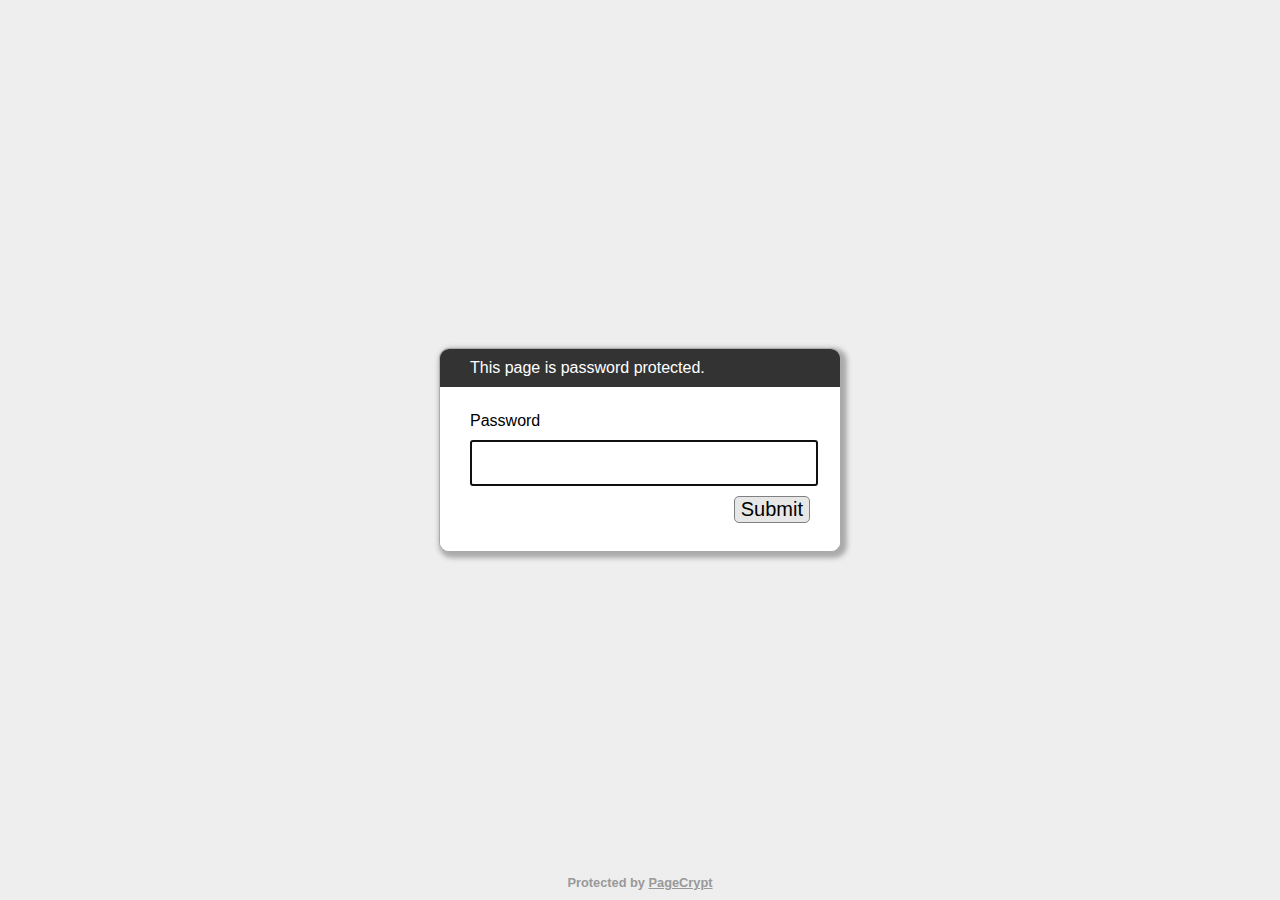
<file: password.html>
<!DOCTYPE html>
<html lang="en">
  <head>
    <meta charset="utf-8">
    <meta name="viewport" content="width=device-width, initial-scale=1">
    <meta name="robots" content="noindex, nofollow">
    <title>Password Protected Page</title>
    <style>
        html, body {
            margin: 0;
            width: 100%;
            height: 100%;
            font-family: Arial, Helvetica, sans-serif;
        }
        #dialogText {
            color: white;
            background-color: #333333;
        }
        
        #dialogWrap {
            position: absolute;
            top: 0;
            left: 0;
            width: 100%;
            height: 100%;
            display: table;
            background-color: #EEEEEE;
        }
        
        #dialogWrapCell {
            display: table-cell;
            text-align: center;
            vertical-align: middle;
        }
        
        #mainDialog {
            max-width: 400px;
            margin: 5px;
            border: solid #AAAAAA 1px;
            border-radius: 10px;
            box-shadow: 3px 3px 5px 3px #AAAAAA;
            margin-left: auto;
            margin-right: auto;
            background-color: #FFFFFF;
            overflow: hidden;
            text-align: left;
        }
        #mainDialog > * {
            padding: 10px 30px;
        }
        #passArea {
            padding: 20px 30px;
            background-color: white;
        }
        #passArea > * {
            margin: 5px auto;
        }
        #pass {
            width: 100%;
            height: 40px;
            font-size: 30px;
        }
        
        #messageWrapper {
            float: left;
            vertical-align: middle;
            line-height: 30px;
        }
        
        .notifyText {
            display: none;
        }
        
        #invalidPass {
            color: red;
        }
        
        #success {
            color: green;
        }
        
        #submitPass {
            font-size: 20px;
            border-radius: 5px;
            background-color: #E7E7E7;
            border: solid gray 1px;
            float: right;
            cursor: pointer;
        }
        #contentFrame {
            position: absolute;
            top: 0;
            left: 0;
            width: 100%;
            height: 100%;
        }
        #attribution {
            position: absolute;
            bottom: 0;
            left: 0;
            right: 0;
            text-align: center;
            padding: 10px;
            font-weight: bold;
            font-size: 0.8em;
        }
        #attribution, #attribution a {
            color: #999;
        }
        .error {
            display: none;
            color: red;
        }
    </style>
  </head>
  <body>
    <iframe id="contentFrame" frameBorder="0" allowfullscreen></iframe>
    <div id="dialogWrap">
        <div id="dialogWrapCell">
            <div id="mainDialog">
                <div id="dialogText">This page is password protected.</div>
                <div id="passArea">
                    <p id="passwordPrompt">Password</p>
                    <input id="pass" type="password" name="pass" autofocus>
                    <div>
                        <span id="messageWrapper">
                            <span id="invalidPass" class="error">Sorry, please try again.</span>
                            <span id="trycatcherror" class="error">Sorry, something went wrong.</span>
                            <span id="success" class="notifyText">Success!</span>
                            &nbsp;
                        </span>
                        <button id="submitPass" type="button">Submit</button>
                        <div style="clear: both;"></div>
                    </div>
                </div>
                <div id="securecontext" class="error">
                    <p>
                        Sorry, but password protection only works over a secure connection. Please load this page via HTTPS.
                    </p>
                </div>
                <div id="nocrypto" class="error">
                    <p>
                        Your web browser appears to be outdated. Please visit this page using a modern browser.
                    </p>
                </div>
            </div>
        </div>
    </div>
    <div id="attribution">
        Protected by <a href="https://www.maxlaumeister.com/pagecrypt/">PageCrypt</a>
    </div>
    <script>
    (function() {

        var pl = "O84QEUMw9GZg0BOjSLTtO6KmzhsN8fa0wWlfuB1EhY6oMTw4s0aDjMv85qehXp3mZbtN/qF1JynXioxQg5z4BKGVUesET7YhYTFw5kOxn5Z3rA7Xu/c7sX/nIrEIyUdftU8B1IhwY9aMpZYYRbagObpH6qJbtmaqisi8n2e6rjpXSouSVaUghu91xBbMyjke8g6VUKogEZ5p5fwEnXdonoY8HZYazh9Zqjvk6UO+ni2g33XoNl9d2+UGJmtXsVu6eeNG+boJ5KU0qcuLWykA/iebdYvZ8U3/FMIc9ypYhKur86Zhy0hOQWMjXDNmZjpd5vtkBSCiZ2OHsj+UGIVqWTVjY0TdsDQc5H0i4IA0cfvg+jJy7JHsgkUnF8sufTB00bgmpmrnfQhsYVUKwcC8t9sOIsh2PpD2lIeXhZlt5nwIoNMHto/vPI3hOtH0lAEAsHMzVrEg5AMIWCnpDsgbXYMbOb4sJQEH/7PrhqnRf8n/qGOHdbMyShqlM4cpeQqsZyiu60xlit7LATFa07LiwYsoOPtXnTNggjJs1j70wXUpsjvkh8f/s2QPOaSbvLOwnGKRmI+f2teAh1bUkmd3U5TJltb1ZtkgvHFTLKd59cyfN+YVuqTarp7u30yDYnqwgmq4KZ68Mu7nZ9cVyyZ9ZPjcGeu1Eb0osqP5ypmCz7Ndd9tzaEYsLj/3GhC6VW50EL0sotFwWkIhUBlrxhdyvnoYmVrXEJ/SS5Ck+3k7PAKh22AWK8tU0pdoJ9LEIW7tRnK5//TVdKbfx6Hd7itR/Ih3ZqqxQdwSjjr48HecMvGDt2FYu5evAggalxFRFZq9+yN7k4R6SnSeMvATtOKyAPoS2jzomcRid6vJXDBAJn/MFMKiNXH/RXeTZ9PaEssQC/8c+b1IY3g49IgF2kEvJx1iKEoQnYGdZf3JdYm1lVrGKwcQazzQEXK/k80SfL1Y42zdjuV0WRvskdKhCpQPYfHwYphjmBx0N9rqah3YVW0GSy5GbU2mGK3KnTwEbgb3fozLXFV1ef7dZGdwozi6uE0j8o5OKMJ9ExMeHBli+xFZSMSem0/08opmWL8g6h5N1srFPOdkK3ddAXyDEiO/dWUqErzo80mm4oZTXUvdc+KvC5NB/3SgSGXnWT3pz5PQmBmdB6R/S93vfhTwrm6ysfjqySLZy5AnftvNztj69rBaoRfNqrvn6e9KR9PU5NhU/babVAiqyoHVatnvLhe/ZCIKhA37oxKVfuxAgl3UHjLQLfhJe8FMn7goHEYREcbHH8a3X+FcFdjzQIJrp8PXlF/FfscF7cyTOwsshKvUIfcIXONX5ZlUgBYxY9BwokadgejLXabzKceYdglaqqAYOQ4g67tCJWW8rcVFv7QHoWEeGyMpnyA/2c5VC3nRThf1owBgSxG5O+z0hjmkxqHCvkfRuR9mZXrTXnVV4hbHgVMZn7iBFTYEtp4kazduLZUbX5a9eGeT6zvR53dNAtqgyjaFCUe7oKbH0PNaIAjcpb+vfo/[base64]/EfjLYGnFsP5vCtaCbfJMWn///WjvwOmzdnVFvm0l1jut9uqIoeFthlhWkPx1RZnBSzcfyiyK2BEO018r2DaH9BLN6Ep04MJE2GdCp+ywfIBvguCgvNXRgxuIPvRyPljNbaZj6bcL8jsyAm8rv/kldVCq05bTqFkQJhDIZLQK6WaZ+qKaYDWlha3qbZyZP9wsy14axs0FFfS/5R7CzjFhHKOx2ujUnrXYxvuLFN3yOQZDoDjCEWEHn4HQmOoNVIrjHBn5AG0OiE8BnLkeI8SatDG8ZaYFQNtBkjy7HxvQsoImk3BsHKOODNA3ULlPflC0H1jYbSrlP9L00qoAG5hVNgyakdJ2jfDi7bRXazh/nk5q60OvDxWmJbVv3LApl4AA0SLnIiX3mFcGiT1vn6o0dJq/RqwwF1qRZkYkmTFhEL0Rl4WdiRwnAMl4xeYDTw3gBqtUnuaPO4n7TfnOVJw08nqVurYC42KK0hHW1XBRXmXDUi4zLnc+7sTyB2ihsi/FZbbA6Lts37NjluVXCTfwvL/ImoY6dBvJv/TkFolL5XFDXcJbt3QAbHQNpxDoc23xIcvBIMYLcQAZESY0T0soSzq0TX/F9AWzwIACg+hob5hBqNYe77BX7JxUJNMLe3FL+n48eZeoUoyvlSqsXGbAk+EZoLpQ5nybaj9K95L2UIt1QTs5O5GXw7y+92RrfoFZe/IO8NYQnmRSN9aNUnHkoT8W2f4sON51U+MtL4WkG1U7gkeowZRS2uHPf21P5rTQzfsS6JKlSHrRJU+5wzxXUj7gVHdBNFx1faVtU+PnxC4XtS+Ekn6xlZUQrN5KQroQc1rKjg1WW5DcV6tZF1eq0NDA72gVDsM3MLU/orLTnM2/qoW918CNRsxBl8NOdlK/yit6bzY0vAzFvBIwrpGiW6GUqFP3OFIt1qjC+R7Ny6coS1amQOazGp9Jt9WX0mov+eK7vrh+mmxCXE8RQoVrgfabWJYqD9SOxo0mMZI4LSJJ9UfM979/YhsIGzkPcIHcl7b58qtTeY3eeVvUzN69r0Mj09g7JaRA7FAsEas/VHoXO6cHtOYBvpA2zT1GW++C+7PV+okGjXfrqstZJrek51VpU4XvHp8zoloSc6fMJoj7Y6K6rCUdJCfQFearEGMs4j0kDDwR0YAq+2YIBK+Jul1yZJlTDbdN1LPfvOrhr+O8VUc+ejm67XMUlw8vT2/[base64]/1YXudNCxy37nV8XM9B+rnsKWDAi0qw4VXS9+IYiTZcxTrgbjHg5+MjYGsExAJEQDJq1e2QKGBmd9yYZjD+iyR1jA2IAK716/yakWXBTMECCEPKHij8I0gFKn+0uxUjV/Y+Zl3Coxzl9FdOCykwnbP2L2+BOyXhd+WwjKaelUYY0Nd7mHgIKyMBqu9kHvHb4KGL/BFG/Y/cEV2DaNrl86E2UsQRRNcPlee95BO68V1n7fEVQpZZLWlgAYL1MI+pmyFyjf8whiMkBTL87f0HxxCr0zG2/5ZUi+LUcwy4LUsC0v5rcn/cGDKc3/KlRG4eVpfkoaQ+LMuGr847+yCkWg17SkNXiOQOfB0PdY+V1hYFtLLDrAgt8AGXnm1N8Z0s4w5UvEkfCCVLxiMgyH/dFYT/[base64]/3zlzVvU76XNX9HfdkTQ8DrW8gDDlbYWoYfAoN+EuEBnk4ZVxBtE4sVFDIUW5bh0u/aCwLsS69beGDejidYzSjTmGanNhpG07anqWvkrcU3reXb+wqGjgkeTEnIZyMsRqkcC8auL9RaWX3/fPfTVK7N1yHJDIcojnV5yjGmCeWpw71uB6Pp31S/gmhaRnomrr+qrh9q9krst/rpZO7kR6Y82HaupbdYRR2EN5mzeF/7iQCR2yVgYOS42X0NeVaumgNAoqY7Sn1lOJv8pTU6YkjbTnp368laE9Lt2i2zx1T+4T7DkzCivd3CwB5r73OOFYGdXqluzjHqFYLhfTTz5ZigkRNCkmnwAndbaItVilv4/[base64]/bDXw/G6kAFQxoGsiBgVi4XETq6pneT+mPtkxo3u7JQddmRrxcGpHX7pPyTvOLZYwz5DnUi3koINyPuOhPAMLbjgKxLwtxn5idjdfrb+hh2yLxiJ6Ynk1uhtiFk6JUbKQY+LYTapCEzVna0ZBWLTPH5hatPoFDY6iBHysSB8UEzeWfBLxhnrPThZA5FXkj1/zU4U7s2uGrhq98eahBLLXtqB3o6lc5bT0suhk7VUmo5ea9MId9a1Mi/CpgiMZsYLhO7/[base64]/wfCq1wE1bVOkg3v+CeZXZK/QDOD4vnF7X0pFufUJlmgNWi+hlrxoZQQ6OJcdk6ByBHVZqeg4WH4PhDxcbPAmv5GRkVOKbqnT22nsT1nXNoWvjlzb4ZmrspxbPOKs3cc9UidVK7tF2N02WoP6ysPyvi0Ee+tl5wc/TcyIzDcIH40TQQ439UcvpvQvBH8LWr3ssDRsJSEmsOHHNr1xMEXJE3nHADThxWCDVbuhbkEDs6B/9uglOqZocAcSy8vWo0YruGNfB0EmZRKdFSYWTPwOAS6ujfZqoujDtHGXaZ6QM6c8/Be3eL3o5psyxQVrCxkrhYyvXASDMlh0NbYLvXwVF8LWEJ7JgAasdPeRiaLQhqZWjCDqFGYfatYAHXGV3CHtvFlvEFm2KJQnvnVDa2cug4jmJtGzEsDn85cWP7YdVzge74AmuM12Rw30WdpZuPj2nF/BknjhNP6vYx3g61tpddROpr4zNd9/Rrd5kvXpKwh+QHNUjG5ASdZQAqUwqXzJomZlMCHFtHm949AkLXkGN7O4N06oE5yle0DJtWpqghptIgPussbP2oERtIMg67IlFj+PMXRklnxB+kQm0HmWETvqr1FIn/5xNltkIggd7B9VeaH68wompV87Y3d/qmubzK87gJLPl9X/l5LTs4zlUlm7kOwlUMJBq1TkuO5Hwhlj0+ria3I9SCt/H9M66EDWEEfyDeAuN4TzegKZscowQleWEFxOiBFl+afBeq6zl1hAUMwAZ2OrfBsrk3G17T0xcYztqweUxt1C78/LAY7nIKj6jYXjJuPVWndZ6PPJQkgm6AjVZ1MZVgbpZL4WoUAbZMaxEoFrP0QxFC/vViVHElGkTgxNmOuZq/1GBKr9aUNJDjJu4uH2QA5FIeoUj3CtWmf5bsiDjLuUbck4EcFn4TRMGc3dYWlsNIIv41uTuNQaPQZcLhF1T1wSOEy9UiCbBOHG7Ff8CSRtT7JqwMqcyd08DBzt3EhAdCvXZuKohWG5k7fH/33rUrDVGUNqp9OpyQ5Vh6RXFpVNMhFzVucbKVsp19+ZlvR1nZIFxLY1dZEqWXgXFTagA/6KwpmcIIh2P9hEtgd/34QSCkeEVMyyHiuNvCTnfzHhy3UsKrMToeF/8Yes3ng5Hani0qwciy7F7yOGXN5Y+bws1lQLvxTXG86h3Zi7znRVhzB/aTlZYCbDyrnwTuQt2/o+ERmhfssfKep94xmZ0jXJ3Y1U57+cqBikau1u5prKavqrsNcNfkXbHmfc/8fuyrpIFRIGxPUnigm4qzQ86RHawhaokGz8sVoTqYMI+zjSCmKDbau6Ggs4LOQPv7AIIApKCwB7dwNfPdnaYtjBvOYdB/O5Y6WUIus1hd8a4kvFoLrxCW+HFOUzCVzOz9bphPClgMl6+QyXuZidxCdERisfpuUF/FPQOELn6feAKdptuEoStUIHumsRXAHzZ/3pCZOPjLAEteD8bQTIUJ0b5UwH/Bb7V7Te2/NsqPDTmBZMbnyVp78C9QLQEB0z5NSGHxvl5fzmslDYsTKM9kREADmI8+JgiG7EMY4ajyUUfPkg8H0kD2Hcd3EO1BW6gBtbE5vfaxQl2fC6hpIaxnNMpDbRNBILc2cBOn9W2+H3Yr6PwBvNhft+nuDw8ufEd/KC07rsiF/egdV9JnSvkqgOi8bFRphw3HQFLHFuNo/wiG/zzHistSenmcB3vY4qL4pADu2sH4tMO++tldqoFoaAcfBlEJ7RSHcDUN2TFG/vMg17o9a2sjVTX8xGSBxrN2ncAP8FbeBJwOMpsKN2+6VHmXHnElEk2LNLrRcrnvFBO8lS+GNs8mji3l0OWDHWE9ICYHo+ZL9IC1hWcc8tR/xLabX6ZxOBH/qFC6MQ2V4hrMEwocs/LZBGGHBhPh2tkmOcxymUPSpqv4JlGw/qo5TCtdoDERekwNe2Bq7NLkRLzDvtsxyDZrIkQJHT1N8Yq1wEMh6XbVYb0xFOmTNtFxH0v/[base64]/[base64]/[base64]/L/OjLT/PNR8RNUoF6M3vuHMsUkarl4NybIrL6aaWvazWm9bkBuDMYfSblLMEbUlYSCYBFwf6mgfuIcXfFWonaa7+sERMUjJz6s/YrFdgmbKzCOVNiHB/Nrq9jT5vxE/L00UonWaIyqqG0xhO+cZZS7pMNCFcGgNPLS+GFu5hTkWft93/JFNyxyeJunETPy6Sz3/70pFpaFbZ8N6/k02WprwqSEP+0ieFdfgp0//KHpZ4cWQlokGrOndNVVlH0/FfrwmX5P0mQsfI0S9ug1PIEwe65IYSdcu5CyTx1AlDnskC9wkmE+bnXw3B3VLUwPP7GU/8mU7hOMl0V13pxWYmHCrxKIfVWQ/PSCeFJhWGjFkANKNnAc0yDqPFslIVOphc5hohlQOFmUGtcWhyx6gBMfr3pz3nYqcvqBg3nEgLzONnt1d5bI8mrDRZxnPYx76kNaEtZV5xsshwz83s1XOkyX7OGjUOKsfesuTbUB0aNdo6/N3ns9orSuvayemzyegh7z+2s4oh9lyVN0kfmTFINIgVJi0SLWiionCEnhPUlRRNWFq/iA8idsZmxjdCF9BHQEDMG/oi2fwp1E09CQ7PH6sH7vO5te/szYG3tbuAcGDDtAhqjI6eanTy3ArV1965/zdQ8u9EhKgzf/6VV+KelMbLZbvjnqGOiW8wAAx5f9SiTeJvBYpsu0HtQtJspuzO05qDGpcBrrzjcWE6lG1puGVIXBMaS7UKC8KbQGCBH7WMdRBlTOycyqvGwx3C8Ypz2Q2+cAcpleWE3b5yl4s0QWJ5Qzyhz8fqLN6LbG6RrOiqMqt6rU9yn4QX86CWkqf4HgkwX+/931bUG3EuNGztugImj76EHLNGvnuoVdqgB6tidi7mKPZm/IEMAquaqpe26o5WjxBO2BgY8dunOzBOTMhm/Y8NxzQwlyrYO036nwdv/LT8CREs/Le2UMEHYykpFTzBrvTk72ezbDCPVU6olfmJ6TVmpEj1u+qjCN6vm9NinT0YJvSoiAlPEF4hnEqmD7Dg5E1WmoOEbnEFtYEifUsVoamkqGuF0A5UZrNVFIx5YQzkI3OJQCxpR95QojMSWArG0umy5OPQbHOplHpvnubyU4wgFzndUYV3zbBnjUnCkAxkD3Y25k+1/EZDBgSqUBHPURf7HXnwC6Ykq3XeYOqJt7rc7kXd4UnCQcpmMYZUJ0BhfRA3oNFdA+JURv2q2vgRiDkTOdc6/[base64]/U/HNeV40hJ7IpaWCmRatydUCDWbM/53i7TbvcnDxZ5yNQikBQT28dZMZDRrl9oxNlwPKPma1Ce4wkM4VzKRvOKPR9YB4gq9hsuvkT3+itU/r4+6zHB0aJ3X3bWYggkl3+dwZnYlHGJWpnzIMkH850I/3UvFQ5L63A35bJyndNFAWHA2+eZnmBdxLMRWrBlamzR6H/[base64]/MDStS0NUsX7hrYNMxf4lKH/JJP1pg3oUSHFjYiZPZ1PO9Xhlp0Hu973rbZpUiZWf9mcr09rKzCyK9L/pRA/FXTKULekd4nX19+0JGwZW0rlDAI5yf4C33xvoVTKxgwC2NhkTw5YXUo2FqZFLHtrwLCE3JK6cIZxHzrg9UjCvZhzervSByEkzh6+NjemZjO77jmjANcKSVwHexBb/yAD/Lebtq/2mnoclgsVp0nX1a2szfMawAD7KM+6bFjTo1uwNknBh0d8y4N8IhAqN7XQZzHEWoNppY7kHFX0DKHLV5GwROhA5XnuiBrlU+W9MatZVr4ZHLtYczg6/BN6CeMHxnXkCa9Osq2HqzGlp7IsvWMOxxtpw8fIu13lwS1FBw0VzhhDcU5lBxMspXwJSoBfX3YQ6SN7LiE08yeOFLNBee5tzdDMH76WcRmEF9e29gag1tW8gLu9HfAt3gm5FZ88xqWsiZjXCjCN1VPrxi8K8llYHiULg1NFT5oV7DdJaT7FpQ/[base64]/PHN6fxpb5SlnSaS4nCCZx+pQHOIw8vGjBbinRLNxW+qY3LJyl/z9PjHDFMPl6/N+JaPtqGLndfak3jHfOX+Wou6T/N833CHbGk6Ce0kP3dqykLRiLAzXYZZkrdNOibfcxv/6k6hyBk2FJsFAp7tyUrBAP+4Y+GCZfvc0sPgiMTkmtk+x4i5jKWS7lQGc/G6ZU0hQUJlZRMOpRULN0yis845UqBFQGdmOTwFUeVLqU8ZMqWq9k9XawF7IA1fwNBy/8AbgOhGb2oWOFauFqn/YMKoBxZLr5vXE/fGP48UsX0L/ntWy/Vp0SsgeYn37c3mzx/BXZRy+9bVeAkiBjqW7iTpQnYVpimt5lhNcW3zncwQyKiIq8l7gihQzEMPLu5Pk6Aq08uO28/QJKX75JcQLMoNGsC2vbKFDrrO+UFiBuGZeAVP4zVjbOjhmut4eW18CF0T7DMJRjc32JGjpbujgE8aAWnHEVZdQf7fbwt4z1THSIe1RHvUVs5JM13SuPMdlVNebVF5KO2pUHgpVSJB9kE2e4X3v7WnHi3php0ncMn6572AbMbwSX+/3T6jExK9FNJ2ymn3X9E+P1FsL1T3yWQ+YyDgpR39fyyTLqarU5Nr7LNb/JJPmgv8H/g8BGaUwmz6dt61nMNk8uqDvXGh4BOv5NQ+i81WbkkixsEBDwJW3NcnkZleivalm/SufYUvFfEZxRvNrSo5ULzQlCVmcRIbOuWysquBprfEWYG/smyEgjVEZ13kbcJj/mMuG07e7QHDolFyep1D1cryveBJeJkjscrrHlzxtUhcvi0LsphnMxCGoLO7CbBkNph2K2w7+dYYjoPacWosCrubM+gR5ExM5CgJ2zrThSkKKlvStYuzkLmQAIfTIVGB1bN4F19Qh6AwKIgZnpZQ5uYTssJuDwyJNZ4SqnOUuYywiEDd1EFUhDGTK0URC/QUJZaIBnDyMJTPSC/T6gZ3qhm2UKS7a+/Xhm1gBOBM6oT61WK7AotUFrbidh1DJZQLiPNEsdUUHojFIFcRh6nbmD0k0R1qC0lwKyVefOVo5JY/JSuCB60PXvj6BkvNp3vnSDhzJjCOvuVTW3nuBl4bNd+Wjg9ipGmX8J5YVhNnfjP5yn/EjkVZSbyfMtaCxb/Jw/Tv5Bv05eYuJmZhXYvroCkdiHuet2I7Bzx8ZniGXH4uPMNcJ7DD27Y+LGc2bhTPFZvyv33vkQ1HgQIqNJfAlYPkHTK/lm+wFWuuv5q+bckMO3dE7Z4WG0tu1bP/[base64]/LEGQlCJV2yn3+tHmEEtkM1OcfPrg5YCBvSUhn2duTAZtA5n1yK/uf03OhaemjkiuVggtQyslf1r0kj2u6UtqZXTMNHx0IYABNaazCamS7QGW7pzpAv75sAXylYcBe+Iq9D/bukNjqQDFqYNpqQ2L+NROTH8EfiHGeKoaMWDu7SNNZtiuu04gUFY8ChoDBgrBIaUiPw9x4qnFV0mEiv7+vj4KmlHStq6pMgE6cwo/L31S+e4UCTR9xzD+X7fNt5x7PBRfiDEGPDxlfVSTa8y+tsHGfRj9p3nhuJt6McERCl3VtPioeYSyj0AzAdvpemG2b0Owtx7BWZYfrtIcCQXzx7bgveTFQkj91xEe3E0k4t8IvZSdjqHoiO0lFoyzlZkl/46hUv2zTZeEv7zLO/X0zcbNJ8gqTwP2xWY3/j8odu7vtKH1+95wcJVZBdXfBuv6d/moUVsVRxR/hv/HRDwyVTRaU/[base64]/vsT6hjSSQAI+4WYtJaLhGmy9Uk2vDd8WpPzV4H0EvS7Y/c9SHb1zoty4Jm0/8gImntsAyqk0MXZ0HTyguLggOne6NNd4YyBsO2RqjlGNK+57ZTFj97CoJoMAKhsgPXyzzIEhB+gz0cjDhQc41u8cMeLueILRoS+rNcVHRkvOPragHIR+3Pc9EMvcZX/uNqs4RL6ATRd5DGrexdopUC/[base64]/wExvT8MFKWSzKqExMbgC8VQ3kwWEAWrEFsLANfyMZsuNFNUX8h+GGtBVJxnslwqD3U+Y9f2peyuC/++VxHXVKVf0kIyy/MWDXzuRtshe4YJ8zXYuBvb4O+07I6hnDKdFrkUuwzC+jF7rAJLC4MMaic8yrn+N7CXy5mgF3UvPaOPE/T4LrSY37Nwp+X0W01WBYzyqaM2XgIr7fLiIo9Mu826+78VNpBvJzYgiLDkUA+ranaNktt2iwmIqxluEC7IAxN1iu/VPOX9TFtqpjL97fb8dBQYZ8wGSgBEe22ZfCVwFdlNFe1AbCry84cYMi4cca2G+RwzvJcnaD/0d1tLYBuiUtEh8dzh/vU86kRPSHgczjz4p5Ty7bfX+Tlqgmm+fPRz1G+MyQ52JAJfylR5D06qKTBFf30SFooru3xC1Upe3sH/gzB4Xd684FS6dW2GsOlP1OmDNKPLuIL9vwbuc+Uvxsrfi/[base64]/MdLYSX5aNsdT4wZ1gWb8g8AzA1guqbrZ9exG43r7xVK1Vid17D0L5xk1u/y669u458FaKz6tcRdPZ/d8QaGZoq0buAQ8HLlo93jeti1+3JCGxEIPVSZJs3Z5DbwYdy4IyvFKPSywu+jC5XOGPQXOHVDI9q2oijIyKtHXAnxBHeSuqe3D4sks9vDiW6Vp3z/[base64]/Yi0cjM0woF8zR9d0Ho6vqYmi/8GExmseKrKfruu9Tt/JXKSRApsb9a0/OT6aZ/j9QZrqcoMUMg3UpZQtOPF0tO5gLowT/DwCczUsFfuzPUxukIL0lmQDhmQLnh6aPHu1SPwiDXOFOPpL2J28YIo5nvwnTiOwgg0pbsNo7/fQJLyZDTWmBloQcgdDGnme8FEmRX47rl/[base64]/3RBEJ3ixtvVthymGpeOcnD1pCJWv45PLFWCwsr6xInZQ1XXr8Cj9gRp7GuVusr6efw/YxtYIzE10VHchnDR92p0q8rsFiwXS5myfPc5DJm2OJOERkqi4lg3Cd0WgulMbWvr78VDss2WEFDI2RP1Ob+29tGKFt9S+V8iUXI7gTSb6L/Ud0Oz9HrsOM6CXWhCnU9ZmBzyFTsgZhaDUVGjs1j/u8qOVlwzLFmM+RuIYtjkASWEjjuicdwGgQVud332zcH+OSxgBW2/agVz/x43k+RMTUfSKhk+g6T1dVQarH0VAXbNO4wHpGTB/2lMN0TV9cNFc3POY6b7tUxeC2MHG/soL/dSA666F41Hl0Etgb/cKgwlc2P9fOvjpvVQuJyjNYdj+UUcCxQE7GrKlWReXdodUopTRFY1T/gZ7+iWqXiMbGsaqplm7fCCHNlv44qG5itbCIdbebNJQsUqpIOf2h4Ziorv6gK02r6wB3iVkPNMVUt45pQhJVfyifr9gBaf/[base64]/[base64]/OJscYIEdnPavViF3ZIA2BR7KdGmTwAy6JaGE0WUE9xRO0+hJntgFZa1fo8IH8aD/n/OgJoVWO8lhfWp+cUFJkxP7FYcBPk/ZRqSZwaOIe89zweDaTKdfBOUsKYW+N8MN0ofhmLgPKWth5gB3kbXSpDYPhjaJbrZ8UbBRVHiscZJHab3Q9Tgs5rc7nJZbmNgapNgGBUPinIlyZ3BwigQu6DaBNdAvt/7QdscQjBybD/jOh4JOoEVoTT4yQehtZEW/HPOhP94Mp0Lav/d8mLnwCZ4cQVhS86uqHs+Sp36K6P0QJ6p8yEp6gkKkW0c8L0b2a+ZsEYvWFaBSM6Q2e9RpNlN78sUIix3Qem9gc99ak6AqxVJ8vIj/59qCO0VrU3J9S2EKm32ejvcWIc90l+Dov+JZ2GBLGxvCYVaR4z7xCONVScidtIbWl/MFtMvDQvQfmKEr1ZNtsRGYvp4fzEPPal/9BeNSXlgqFgs1VnxusfXMmtI3H6I9Tp8Zyi3NpKLX4k+jAHogYocG9/iyBoD5HP2TC4nx7s255/rJZ4xL27G7F/258NIT2EZUx8K32OzsIcBn16o4pusaVRcy+kBqFRA9QUW+TuerORH92SXTpbFRHyJAQ4mr6h7UMQS8Ydfmk3u+4jwJuU8g4DqMzI+axoa+Xtv9/k5d8Z/mL3Bkrr/fvpNrxjEWztLqnfLL1wXukkupTb87yWs9NPLuwg75Uoq6ShVbeRhq7NWhhPHFWjEk7xIQ8s6WKuk0Ddd/n4bgzYPj6F+naq0/+HtG5ixu451NufcHlr37dxiINaFDGNO9i/N4awi437Nzwsqsw4M1ym8CdA3nOiCk3V2KSzB3+idJ2KZrF3zabHtxmm3KQ19TnDQGv3+0aNjPyvyCDGUJ7F1aFfN4M0Ny/CbKKC0hc6Xj12+wlXIQc0OLFmmZ/ihzFpvdLI2N3jotP5Al162WGX//hF8FZ3tCA4+Jqzmv8xpfYeauB9SGO4Nt9ufgLPYo9bQE7yx47MhM31UZHf5R84c4mdX02qqHe+qNq7IqZdxq9fVXnReJTzBSzNR9SxyYEKUmkuNN0NxNLdBUwGSOOBITo/VL7zWRIqMDG0K2+ioJZAUR41J6KV/mFmHOrXW/Pia6UKpp7l8OLrcZE4AW4TTyWYD1r3JQaHHiaMVDbVmSWTYf/b+mJH/yNJJ5npBBOe9uGz0wzysFLdHa0WHnAO1O1qWdFIzRoytAFSuN9aC4lmZAVXu6ybJTA96+scaXD4LDfncL+wulkib+EVdeC3Zxd8gAAE10ExLuGUoKPPrMBUIiF2EJLTkH53xW52fUex/6rBol4QhqsoGk3Gt/fOVb5n0G/[base64]/jEWqEj0hWG31ZxbegxcXDR+H0AGtNGILmbE6s6AOTfYxx+6njm8gTZqAdm59GTZS5KAPzxMtV14G/hH+e6EZvQg23c/fBpewToxFo6K1BVmaP54UguwhaQIbYKIANcNiD0z1z8mp5uhVFBo68LVF9hnf7D3ITSkm/yJXRLC8/HvzkFl7HdvcQX2qWa2YKGz3STMZAW6aT3lLi9m1P4SV7I9t0UMlQDLBX4RSvX8FG94t9ZcfynSOiYJQjGpQbXI37jNSNn3cWFdwcfRjPN6OImd/[base64]/4UBdzW23spfOPQqr8rmT92mL5hiZ4YVGmtwDiP/1496tgYVULjkkkbRk3bkDBav0i5T5G+JRRljrZ/eq8rdMTUBkn55NZ8XbbXYao3IkBJ1mz7rz27ToViYsVYMI2W+LX6uaNscJC1CBFaz1mqQ3pJz3Jsxz0HLnEaJMEqqtD6QT82hvZBRaiU8+o5BwGsFcopuqf8he+PDbNubj4OWWguK1JKZlMvMVS92YscrQ/gfAvuHsI65/c0Z6eDEAaWJX8qRjAVhYErYV9BFxHh2awHJzYVXAVyBulJBADz8YZkV+h8YSDfyVrno+BT8HMygMKhl+6QeZacmVZnROlNgt/[base64]/e0TQFKKmY9prS9wQuAQDmd2UgqY5rLEfDS2SF0XCqSzCMnA8LpWzy2q5ZdKJl5MR+VJBu2TwtmLJT6YSu0LTdFxhP1DSReX+ErzZgw2p8G2wKcwmLS67gZxfc/2LZBZuyIZlxuxNRpcFD0YlSrX0lNSx8jkFUwQ0iz6cOlvUgQ/Mim2ts5EQEX0YSqouec6zOo7rhz35qzQuITYSpCg1f8NSTnxmnCZcA83dfwvn3/PuNQMoBq4v3nxG8Yi7qmkvSThYmjwi7nM3nexcYernDD5LmwCm2yfQ60JUIpjMfU0cYeFKPsDS09m+sWDNNxISqWc6VExtF4jdwa42MIKFRVIWUb78k/YOubV+CW4Pzh/upYTi+9Ph0HzmuOrjBZma9JoGxkNwbaJj2ONJicJWBaC3BlBV1dRnboECMj+e2E7Z0DQD1mJlmQBiBOdxdsbduxfgHL4oEInZAJb9l2qH2fNxXufXwKLS7mQ8j/xmOdgKb+JLgI5+hEp1SFh8qNOEVn5yKpH2hH7GwQ43oNVsBhdkm7M2gB80L2FOMiylfOQWCDjCDIAGoD4URF434pDmC0uS9cKw9V5NqQOlUN8LInVscKQuwAb/8ERS3gbaNUkQZDWMwmdtixP0yBk77h1jGNb4fdDO5ZLL1pozLn98YeCnK4Ufz0xpH+9/C/7aJs0iShWcsMAub/sdxlUhohFSoXY5ce1MK0fnh1VocjNE6buNNAw8+R+ibtWxitGXA2k/tfo/YTWDe30lvMXcpwwpX33mVCEcatHQEicovhbs/2T+XdLjz8+9F/ALvEzOaChYusjvK39/S/nER4wlquYvku/P3+6QHUmSM3HApKoqLfgfV9KvwaMEeZmSoA3fVx5tQCpxkcCdCYOQxXAQc13DUct+MuZHYPhKwxNRAGuS0rlwqW3Nr7gfaBhct5Ylczgw6iv/2/7xCk8Ys51wxupJrTvBLKQDzfpzyqCJ3/SJbvrFAgQEOp1HF3O5m4C+/SkWI3vLjDI3W0xjgcb5BCtl1qcamO75EdVZmb33MduJnH0kQvEpyuhZ0vH0PBJIulaVTl+kjRQBeplC4dlZjjddFUBf2HzPeeLAyOPA77ijsLpzX7xLFIW6+3h9HhUvoGchUhuMzZYEFPhqi+k6/9OxdTumWs286Zns41G1IWSM2so/DP4zibuYLcpUzSuWoGxDjEp908kLuegR+nl1jv027F415aB0tA4dzTbBi2btQfQSMgo7SxKCHyflRLQ+GGqI5okzk70YcC9VSxwvu1O1saQd5KR2f6zAW/QN6EBroNpFBCf3uGg7JeoIEJXTD32XUOX5p7dyA2ZlDfHIdXDDh8NK4nq2ocbuKAl60+KOKJ44EmXZwFo/9RbQVQJSPDM3uKec25fCZhge318gAfHrHI4zCVBm6e09kwVpiT2lYoaYPtfL8OOxDmTgvkboZHvCXDavXM3rb/7LYjlCcdEbvl+u6J7Z+hMJG329yqztYl3Z20D8Zq6FkmGIMHrjI8quMEZYIGTBBOFqbBM5/jT7DFdOrHQBcKdtT/ajlO63xSTD9kKD5vmm9EmEPGmUusvta8qOj5FoABWSBTgrNMSDV31oMgwQnYgmc6QFGZRY00m3VozYlZx96/suOwwDmmuHLf+Ns6osMA7EsgjghGk2lwv5Hm1lQ7nbzm0fPN6xRD39prEsQXo7caVtbS9AIIFmXPhbeBxfQuCbB2izg3KoTEf35oDWn9uJKeFj6WOi2EHJqHGkdIjtFsg2DzNWVIi3nTSVApPXhEW9mmg/30HMVW4bpjZfziLPc9Eo2WRRVdidodos1524SuGi4gnMGJcM7QymolIzyPjuH1A4OohuhqbTnIFg/jxyLN2v6jMzcPcG4u4AxoFmZzfTpmJ5kzWWfu5XzZoEyu6LNuEPdZlzGkq5WqH2sieNupCGdpeBi9CNnIPzOre2jReyqyws+DQ8XHHJ1OawxInOIbvJP0qmbcTAelHz/JYY+bqor5gKza9e/[base64]/8xy7mSwgT9cQX/XLvL6hfaECv9+AFf8uWQxiUgWt+MfyexlLKcK8sh+QFHzeIpWrA8YrP2PF+EAuS0sSAkQ85rgYt3XGzb2BpOacrvSWEB47Ax3WkTF6COilPiY5DJ0dqapBcDC64PLa/vaYrQ34g1+rYt59zzd7x+HN17jNhJZsr3A0hUug3cLCLpAJGTTHWFKgclaBUGBBqZ1fR+T47uldEeoo0MX9YvEiKynLxsUZJYnJIussyhVQKuwrpSAl3Nu9GYOWQx3a1WjViwmY2arb71TxFTtUL3+49P/NQez3IakkofOASJ3fFMjnqhwjoNLL885HO07v8nqacEJ4jTTY2eoN63GP75eq6dQZicOxRsOMGZH8mK0EKYbnFAc3JftUp4Tvdy/6Xd84s8mTbhadcgzZzA7zcAaKQC04lHn5lqFu68/ETbs1bs6pC2vIJvulqhnQii2/YTG8meRrwx6Ni0mVcX9+aE9PBBwapqsixNYYebCatwWyqftCz0z4JcAX+hy0elhFI/eA322RajVvNbH1b2yNjakNWDNw2/6ucmn8caFo+sNJdhGiqR5too1iLUeRBItoQ0t9Nh5MmYZB5wkI+B0udYOerHD0NqE4IetDpKO6t11SgPPMcN7suj8fTlitkv9hMOlM1hIF44hOsu0Xp22VdgAqjz/VvbOgFXh6nu/5nV5wAek20ableoEZSJYXi3jxSZl0k+r9te5lgQrrjNMfD80yT6lb4JJoeVoE3v/6DM09X6CwpVx/TCjHWWaORweDUXHO8BjJqD+7xMMSFwcf67+VWzJj4Ogywo06VFAoQ6Xh/ZGVI+FkpgAiGmgHxMpAciREbi7STl/CNOYqS5lBTxOMwFBF5Olqg/sHqRSMPR8BJHMqcBvTSCYUY45UdOKiv3SPQQO401r8vdoP898kriPxEJ22P9aD05DAMZ+WfkjgtG57wXA5LWxoCRUHVyoHIX8XMh7OmhzQOLUvFWgn/otgy5ewXpAEUEHmQO2VOv9zCUmOovExoio5hpGroNZgngV5Hi3nREWGIS6A0hdzBCyAdj7hw4NXfbCQe21+HN8ANJzYHRfmyP9HVntgqRFXcGKaKDv5+dxHrVBugwKlfGXTRI7apeEuv5rTA0yJwUch1PQKYJr2hObawfXRYA0mX/NGxTkAembXyNyoMHY9Fm/ydza7rc1+utNwZ19crRa4YYNyW4wXVmDjdQRCc+jcT4Ycn5obqC69F7oaOvLoi/FEstB9rmSt+0NRr/EUFcyHuzUnN64iXrCK3EgTcRD6GSp8dJi7RPU2s6nWMuQi0/v5uL5tYylEpJw8WpH+Dwm5BuGQnl0U5jt7uY5ocK37kww15JM5chM886R0TN4j2IzVGG8ueljLa26qHlFsbBuP6sGDYJWLjQeWbjPS+JJMF52S7k+QcQH7x9IW2MRM5Xqn6z2AWYxZamHY0EqtZIuxLYiNc6fp6MlTu23TbVq+ilGXrqqSh0oRq5GK/erzc2SO0xVUmV7bg24vbKADZsQy0O/6JNbh7jBd8snMJQWDGAcOLWNRt3epbnFJhnB7nPYnaE/sw4MYQeJGsDXbIVhM2L8K8hZob0Lz2/bU61kvpzpzH1dfVwOoRYfcJ1KGC4cI5SKhGqo7qaQX0Jb1oB5+fIpg6KLEygOLt/I+tfQ4CTtdLtb6PHnnyAEW8vPHmgkSLTSxTmVFMfC1GVlfReA3kvYt8Stj5fPsg4HspWUB0cG+tkBMjvVruW4Zx1ePP14WWmXUnddoM6pf73pHYsFk655FxtUSFr0I82cwfqmhkUMFDReva3NgF34JIeSY1qJy/VAoZvkIJn8HSjO/7P4GFyEPpCSulat8o+PwtiviB2Zr9WDXiyfGflFrno5uuMaEO/qBQIyKZoYIBnymauuLhZ3Gy+shafJrcSfYU5NPMnuQzMreCm7Uz5UuFZgWc6S10csZycw/CnL1go4KnENg0jGHRjX7zf5tSsml+C1e2MHZItnVnXiLS2JqhzOapHLSFeg5s1NTOzbcSiOlFqQuqIKtxFN1VpYJVMKbMBujxq4YO7p8OYyKZpB+mv+I075GF7AFS0K/iN3hEm8RDS/[base64]/QjBojZlxF2iRCmxHUVG9NQr0Sli4LAsxDJWrtV2xakf1c8NOWBk3cMC867zhLRgCHyYxLXFnVuiSLFxE8VRpqXSWW5uPC3Hdk4cLQmqgVbEo9XucYOf14VgyG7byBq6Q/88UDe6+NT9ZdhyhAw6PzXO2NYDvSJoZqR8G1dCk0qFJzzLRychLFQDnlAEXU6pW5vCwWmWG5geVkA9v+PYzd5gLMP3r4Q59v0xh+vp+1EN29xukfDkdOoe0MIpXI6L+7Fhm+qSMQVsOtYCcdy4+Fo+cFMFT+mv+n2J8lnAYMdlbTM1blzd/OPWNrO5zGIH7kE5+ZPhR8A1Lx2hE03qn7D2pzxz7OQhJgFqg9HNb/OGk/DXHgD3ybX640QCimEhqh0Z8R9qKcEtHfcv8X39Wev3DnThEFjSnp9KkRmsTkgtCBod3nNfv6jU/N/L5pPWf1YPT47uAlW6HDqal0e7FIl/pC2jw6Xj6rc4Wp/iSkuThNZNd1xMKS7kjYuWTx/B0kIucWLVNDs2gX45nlgg1t6BT5xKBf2jN5MUxrS3eZd7idk7BtmNbA5dzw60+R4S9lwB4DN2OYFcq/4pKN+Ro+YlVoYquhrC+xtGvU+SwQApukXH4H5e7hRm5iyKTcxi9JVO6Qn9ntC1UwO+I/wJxQ4Qqgu/0kdvJ3xFGrec95C/s8MZt1AHEl6qadh74KKrYwHxOKzR0T6oRltGQ0Fo+QmPMpoEoKTyVElRPcOMe/MHNA0p/OabxpohDn3op0iCmWPHnhG5+f41uUArNVvyswY8ZyYiivYr2QZ988Ek8T8z7cDtej+mq8Q7zjiSsn+RiNy6E4KFVkCBUC1VR+0q7uRrbkCIq9oaiU0f6hNMr6w/koHM1XTUvUNMLJnreswMOwckE8JHWalLEjfyEaomXFB8Zs8koTTC48qt30WcGlVKHhjkJSP9vfDt1GjFQDQw8ptXuoXB5v/bzcfE1/aiYG2C+4izmaqnoJBN06W+tnAa2zCDiuspX3d8KyepY+y/UBAktLnUNPtJD6Ej/qs5fND7DdVEWupqJRfut/q6+u0+8T8krOWPnvA1l01xrJRZD+BX6QmMV/tauif0uJ1XuhSVlrU2kNuicUBpO19Xgfe7R3hsiF5ffnjBk22n0c3/ZbdurebFSbm0HXLNeJLQvh3ZaMy8by8tkOgX/Bii6WUoy6dT7P7iwUPKcF7rXPfTysVE/bNrTRfHZds74tFbUYMsNNthOt4zZtkwQmNsEXoL74m1Tp25PWlEN1wws8jvir7L2ZTnYWebOIk8yA41IFmxWme6lzHsqfdgjQOnB4Q+nYGkGcnCaY/UaAZHSGgLykACA24ENqMB6N8FugBr654PvzKo/8GdZIi3YjG5UjR91PYfBExl7Cv3HUUI9JTdbUExfm9N4v2gI3lIOw6BoLHXjykT9/xDKDr29bkEvEpGNHo2ehR8/8C5gNLKymx9PhfbdOl9A4INcpAzjonC+ype2eCFNrLEz+lIb263PTQ6/X5uxNDVlc+Tt+5qbtuSqB05/am1Pv9IEY5vMPd3zqo9dJV9aUcDQ5IpBjcuRhm/q8G3kZCjDue3bIRjGAtWuWGqIqYWFvLoVeNsnruMQ3oUzOJQCF6Kb3GDI7CRqJt5TPVYuO6ty8JkZwPBlW1yzsYco2u7c4YWuCEhWAFsLu3cSWbyhPLBEdjBJII4oaZPKqRHNu0NKS0IBzwAOmK/d+Tdi7AgnfW8JsUiZoZTMJJH6V2vNJ45zFM7YcJnW/OkMgxZKHm3nBTYEEDPWJS6VCCsbdcbMRbHwFJCf90haUa/xqxlZplaaNave/RWwt5oGZjRxCjrll+8/[base64]/50qN4GC/hb8nmwZ0/m+7l6ZH1KL3cZ71dt93cH7KaMD2O2RqAjBwD92I7eqnzNkEm50SuRV0IDDOwV4qla6LfmMx2mdDFvzPRj8taA9QyE5YcA9Tz+byM9K+5goHMxBdFHtFkb5tHQzbi2wPCUDuDvIITYBi5Q9369+HbivwTIWUVxwPL1pvJy7fhOpcbsR0VbJtRm4MrDhM1CDQS1/lKZG1nFfDY6nR4OxBc2EMwxQrTFbtWAnTWDVv+9JACeZgqkAAbZ2uE5pyuHZ/BX4ePQwXv4CMOZps3hHwg+qRk3iaaVG8R5GduyWNdLgtVaRZ35ChwFCm+tu2HKTQupfm4UBFIYD7lG9pLacpAaTJighTR9mRJcVTgBZzV/QsJDpu80yhCdzJlnO2JYSpPJ8i+8DW5Ny+tDCUp4MvH4V3uWnSUjIF85WGbbN8MFaiyCeYp+cJ/iNE9g8nBuNUce76XsoA0laPC2jCnfwPCg/Zaex1G6u0EW9L9mZlqqOQoPti6zNbQk7T6F59TS7pT2HxFkHV19JmhB+hjNulfyJ6FbhM1jP3CViyTOpdLX9+sOJWdN7FfSTA/T0rnqIMKehhw4dUKvFOHZojvQJv8GMNUGo6lpvg9b2tV8b5efoYLGvuLWR7gCvWVMN8zhBVFTFZURR75uCqGhoG9msKe8Ip7RB+Y3TT7yZtf+55I1VqiYkiC1awmRI7IF2cibuYWGA425zqRzcCx7hzovVBfMg+HHWxb4qYb+jYpwrquRbbm/V4VeiUPmnQyMyUsw8YdSe2nXbntkDtLcQF4UwxueZ+AWaxVgW51dHBCMvR0EiQLt6M70lES6zYwl7U8kYfbC/fh5uo6xS3pM2OkU3TqTlWSNWHBIPwzcGG8Ndd9W6EmkKWs6KoHONRlOTaaD1ZFMNXKrawXJs1LNexpAQ3PWgMV+ndIxCqExI8nw7MgKRejvBKNGdBYLKpKbS+vIX6J4fHiWT+3oG903SZUw8D/LI4FIwyquMmnXb7TIwPoWAK8I+E/QigqZJNdQRarFaTGR8cuzfvjq1oMq1XtnvWOXyWpCa0tkCZXPJu3nMbcY5LnevWiZ0LD5zNBfj0V6j64JK+kh6GrBKmNmNndkcGzR8XFPy8n9b+4MnW1vgGzrQjBZs/S9eGLpfDvhsPVxOhPQ6u1HHgvahB22flvEmg4dF1O/PMLXAPrOX4aoTNv0LTtopOcsg7wttSEyjs5IKPT2eoFdYQtsNlQkYiVNadw2UZs7Ryc+qsXLUSF7hz5IxPwyppLUsldvC8rgTIETzUTtz8duX/[base64]/PSBk16/Wc7+KKv8fJbWG/NmWmqAHhQbYTEIcVIA+KaJ+O/ZXLVHe75q0KvzmkUt/kK6KrWx0mlVzYHqsVvHSEIWRL4jurp3KGAtzXwmKT8JVaj0nJrNo6FZwET8hIs7yrsR3jL8+/4fP5rEL+f6SimEQN5joYkUfjA+kz1v/x2ZCTd4tW691W0KxewqTmGK9Nk1OqYJcrgOs8Pva2qO/93LVSbCdJkiFqVa/UR7ypljDu20HmvrA+vtWzClPq02E8mxKKMrZlY4YH4fxxHO9MovF5z0AVIeNMg08e1LH1LOvi/N7REg3QBwq1qAeD9SVYzxGQPmVbIS2SRWOg5VpPHCEHv0EwfaZeeZOttdi+LMVOngnOcQu99tTAgAkrYGjF7tGKbY4KRtsJpjSuKoqiHilB5c+pdDdWWSaeNexlXnIT1mmqHOcRcUCQ4TGMn5/F4SIkdZwNV8l+SKJfm2SHU/uM0CoqAHC3JuoMKDDrHpFD46GSgZ1Id+KB38jH+ScId2T+p2Ux47/EWE/ZfzUGLLOa/1PT1CU2ZrVmP4vCJ8U7IghDB2vkYC/kS0m6gNo2sxiMRo8+Hj/xJ0DmxHTt4HZd3ykNtKYxVkGmCK3zoSVI9NlF0k2rlbRDF48OYWaB/dXk421oku6NmWMaxOmEFsCELFG4LDVrrLHdqQg0Ht21Cbh4bBb2BmNS1dsaTwm+upIY5BQ7YKzLCXhelkY9dRzuZSXYs/7lKABspt/7AJ6Z6+blBlXccOjp+IJa4f0qN2qHNsbRZEczbkzkImNbWWtnOFLX82GFux1eqTQT5eMDgH8LdQHTIDvaLaRBcR/fCz37n55NIopbZzp7fIDjdPk804fmhffLud8RUwBRY8qrpsxgTpk6lMp9r8+BkCQhZvtldlX8Kn6dZHHWLx9VF4LTFXXjv6BZqDPRLB9mwH3+nV2ut7GH6JC/[base64]/jqwsi5hogzOgl4Vklp+ahuuA/Mmr8ypMIUJI4675zgKSP1gTRJjzNzENb8xHgd3rECpf6W6pUscwSPZu8QwlJgOTGSSREe2eammMAerrv3zwJCgwpAGAsKTjuYL/FG8kasZdoesG0FSBQc7N8/LX5RpCtdl5Bfte86I2KDpnULm4tWyvbkJGyDARWHSPeF8pDrWE55ERaGpZOM4BN59dirr0/OVkrxYl1D6FQ7NxcVlF1k6Xwz+ifEsPskGfjaQY9WNULmH9hNCw4r0c2wdw22bL03CdBIlMN54Kh8igR8IT4Ydsd8lTV3N/sJ3qvLcf5rgu4JHECox32i5tU7jJOF2Jr+c/duQZc3ibiDcAzmRzQs2m91asCKrF2PEYXz2vqLgCz3jHKxLNtjSNuOVVRTH1FL72AwIJWLInyhqqmCVvRpuutr1n2roglkRrXNQkA3y1Uo+5s1WaC/tNi9l4pU0G2LqwRn+Ww70eOamj8asF9Wu0LQfDMZrjiwnlGmVakUB1Gi9c9bJagzKbHnwVELMEFdgJWa9J1rSbp3HbbRTweOnhb8MdbetQJYY1F6Kvbf0/96enn/GodSjS5/Xkhcq7NAeU2Tn1V8wIocueLvo8EIm9jNVRYIYLVY++aqYkHNE+oxk1rIc07sWAs+Fh9VGNeVNNoMNLpHdH3Pa/Eu6Z9P5ntq+3Xa/tar+Jf1Rje9wXtcitREuy7OKSCSdGNTKu3jO5vW5KIhnezOdPGfMl4qW6aaxVcnzfN51owhksiekTMNg9A0+TadYAEtMycSEU9/vR0i9xVX+u9eqO9qDnmDScTfL6PWZ/oZQD1m3Qpusyh4KQz510TFUC3Pwf1UeUgeWCYLx1GH6RKIUv7j/7DzHM78YRSOyRGBfUD6/jnt089Uay3n4gins0UIePwAPZfc2LBd6fIBB/Pfhbki2aVGEoPGMNa3119inrc4qdYwEV9B8tOtAHmctvOfivEVdj6Jx4DNjItZnDtOgAXw/R9sEbH45P3QQoo77QDJYwqKLvCl42fiDtbIRtzaQeZb0PJRCISfG0eVPDkst/IFCkuUx6pO09eK8F7bx0u+Kbmj7E7FM5Iv465d5ghoi9s9jL29qHB32nSRgWREWjynvujiRFXwneYNggATQ+ndtThFYSPywyGlRSBUdJRgVAqH/7VUEAp/qH03eTvHy6mvPv3Q6P2YsOgcXGp4yc36SVr7eQCPxMYGbj4Z1Ce/1I76QDmISgJbT5o+9hwCLlNi4TdUqk3EI+gSsE6ARAo+QvNR7i/0W4KUXR0pd1IMM71UrfOip93ClH9znVTqEArVqOEyqYiJiL97MgqeDN6WeANTwjrJNzcelK9pNzuOsKbVW54XqHXvNJ1SjmKkbxFcVKpTGp/ADopxZ/lFchP1vR/oX5vXEPDV6LQT5EmPHX83sUrJFmWTMPM/3qgnszm/zHrovuEwavpBPG9NDxzm8x1igNmiygIlkDSf+s6nk9WG7/YLGQa9veaBj6mguQi2IZtyZul0iizDtv+95TGyLDIgNbEz5oP1iO96vVcX6ypUQyGtNSdOGvi/VqnI370ldgrowxMJcd4RiXiRoA7cBWkXS2G5m5XqbpV5jL7Hv4be/3TatXNRbq0oB4Zbd8wkt+4fbZiK2hUHRppssU10AmPePdsyxsp4x9SRV0C74kcVdXQukLl/LfCLqAU5jOwGQuFKHbJrwrJBTAYIIv/HE4qt+g/baxAlL65dO7p+5OMT3UUcVFCebEx6rkESvS1o1GLGvHfPcQ6j+sVDob2sIwFTcOn2AbkUwpXZlHUFocsbz/N+7iqKjAvp8sKj66Qd/T43I4xonStTKwjjq9Q6J7+BKV6HPLEveszRMt7VbDbQRElapsQ4CfLvCnewnwriPkZ5mijPiWgOvnbOtitHr/9i3UGiRafRhkw+K9awLyTnZK+S6LLE7BhLxF90/DkCJ79dRTxL6JaZ6ELcyE1ncNs76mkgOdkYEqwqkOaQcBEGMDAX7HoH+H65al4SA+M9q2AGvPmrPJNtv2ch9kIfTtEA37G5F04shfbF3NNBefV34nXf/KLTkoQ/N2Ougz+XPc/lfflDvFS0DCHxdOFK90OqZxQ9DEkHr9Ba5XTSkHazxeJ5BoTrGZYilQTAB8/9bNMhjq9iOIudCBndUXWYdcsckqfFL5pdCu2ag+VRkMVjXn9S6TPg40tLbODtxBbx54voxB61o4rLmip9YFtPkwqjvmwRwJznDQnCAWMtluDaBLw1us08RwKm8akWsxF1Jp+GJ77033f9USRkgozxMtc0bLlqfW3JHh/YZlvtuKnEPAzVv4OZLPQd9uLrXXYfNewIrZK0fCvZwwSRsEZOVCYpqwZMN8KmIvu7nxNQcNKScWV5wB94lp7hRtupXXtTt4g9y4CbZr+QA7I4Cn40/Bl3RCgboemguKvMJ/G7xz3NXtUhM6Ilz5Y9dhro0CtJIEGWbNURLjzyCQ4M9E5nCT+x+nRAvBdr1BZzUwfxy7xinyxHSUeHcz91sCWQ895ofB2RYX+adz/LXQYxMGx1jYyjvLMx0iEA53p7VK0Ms2sH4JQVZhO8DQEqI03nLWRtDq/Kf4j5KdjToHVrpJftmRjzRJVIAzYLCgXJEk42FvRszPD6d9GTnQSujzN+wSkp1cJN9XlFsOTaxUpWx5Vm2bbRMRHGjimlspd2Vg6Elza+p/eavvI6Ct94MUVm1Wkg8NnqM0z9q9UijVgrxSrB1QF0cg1yNPycvNXYk2If+hIWmHuuS3fdQFC1Tk6GhREm6k0U2GnDJ+xULNAh5dDapcsOXEjKWlL974Xm3c55uI84qUXMV/FzhwEge66emEaO5jqQIVHPg2oIql3/PgWG08eUpzyZ2cJ2RuRWceLSvSHY+n+jYYBoOirLijR9F6ze3a0wIuJB/Hh4GOALnjJebfzIVLi+whX/MWxSEHTRAOufFHoTHXTTasCmD7/gNHD49oHQONj4Z2EcKaYnySc5RIG7gOaGU7xgW9OTEFWF7604j6q2nXE6+7d4in41ecO7W9rl6cfsJxtbasr4poFxJ6i08zZq8+RnEPgPx9q+0k417v309/3OeO6qpzfKfhpW1SWE5rdEPVfMtbCj9RN80AT1V3s2D+9/7u9d37tPNvV2fR7BKp1jpVhw5HPnUsyUET0f5JmUWLOjGKE9QNlZQfmryYc8bJCoMfNU8gdy9hBM0Eqt8MkKtHr3hqeYe/MhqlD4KFfOLZk8LKrkQISHRvVa7OzuD0cyWhrd79bIiQ3ngr63RW4hboiyKs9j1IqPaoUDTy42az1r0hLcWq9wlUry2b1+Z7I+z2Pbmlo8ta5Hj+gnRcm3s/xQFvsth9SIVzkyDaPlBbZI0D/gbhAk9iaqZ9Ncr/M6QXFKifBGPzF87XGxn7pGEeiXM6P6IqH3/bSnoDBAkB9rzZDeRs1F/cuy1ClipIJ3azu7lHSowg3LId2iF4MesCd7MHJeRCYvdn8CU5+n95ezDYvzE2ffXAUgxpblbYqRVMLkakRAgjPHZflSw8TP8Xos5/kx8ms1kjDrL+1EQWBXPAEMtd2QsGkZEdD16M9q8FPAg0bmhz11bV8p/482ntVYg1mwwWysmYxKCiQMfZyxCQMJA4Xuw7+gwb0mwGbs93oVDT94Akys4ofUIIS8BF3Fp/UtHo/kzdcgPEAN7yn5r2GGLnUx1uOMsuMbbqT5Xd9wWsgRAn22yFiy3getFSB/MLPKP1qPwd3T5bSgRMucT85Y6xS+xtlx42q8+rdmgrivDEYTXDnfXhJTH+yko41DLzlcaVEKRPQkZo+RrN/+640NT9/GtymR5zhY38ch4p/nh9Ry295SUdgqAL4FkzYIREYQtOCQIVzcVJ+JL1ijecwLuqWDiMYVU0DJXjsZSZv6QN5XZUNdvakurNQJjQ28KYBO04ylkv7Xm9OsPZOpDZCifE6D/Dzn9uf+6ucokBr2XOU8sVSVjGmxbbSBYqIS9cqcYwOLb9ydxE0XEV+35sJ3X1vh81nDq3wufVdNcpxsYSJ/9ThVeHPg9HgG7byqeEMwp71CDYPhTAT+4seKLymK7VSf/jppuBxG+FsvPhKoy6M7//6fGZHw6Xe6JBsHr6njaesQ325wtxxQdsARnXMuZTIUrBE0I+Z1mUXWAQKxjcCY0I3LS0IQMle67qUIrvXRcMTwCWZs+0Fo2P/Jml+O6SEPkrsaAPOtqC8Zyh1Hvwmn1imUjOyoDVAx1oY3Antv3BecAuIp78uVKhVo9+ZIsET+g07n/5oYGO7+dUcRBmkXOJBjwLUxmJ6jXpJhnF7txOn0j5n9OGcEuW1Tu7XOidHlm7vbswPbpRDMqALZouMQJTGEmxbQVYnsHsbEFkNeR6EQAHbVqUBvrdKtN6/YcKVkmfl9uR7DF5lA6MRDliEV1x6I2lYOMIk8l0vik20//qRrsqq67fnLPXq6riNZGdcgY3patOJnYLExef9tR6Tyc76Asuniv3Q0VQWpgTnEeN20enP1HN2zDvkE+G9fctKRl0QA/XMnYyDk1FNQAgCPQdZa4tPZaMO85THLEec+RaiR5NtvTIhSFKqjYlI7hKcHLEGvfc8ZNuc1vsKZPqQ67d1CnO2EH8diIiAxWC/8B5vESI5zv3mcOqOGaol7FmeK8b91di6ouSxOgFA4XHCQbJkE33Yslx9JPmBYlUARXeE+UtTGe/w+Z7IHkNv6vcErEIF/xqZRmuJr0Z1mn+yidcUhvi245aXXrOP1sWpnux5p9VnmWK/TN1utB1BIA31jelbh7vSHGgcJl/MxwhY8oEK3qLWRreuLzZF/JmCd7YzMsm9uij6nKp8Q1+fD55+cqHPHRiNzXWZFqXriUWQktZBGdqPbDgp8top23bacrmsqW12A1WO/HDITq1rrj7Pn/pcXaWq7/DiMngTc+cBjGCSOHH+nRWr3Aggt14o9iOpSf+jyuge942Og7MmZ3fkM5fTIWQaG0HuyffG/VVedfnOYyY01DeI5VAJF3RgV89QXgegKXWduPagmVGoaF8LruUqDVvp5LQlMiZ5zB1qv1sKuQelVOoP9F9mDfuAdGBhPbscCl4zJohTdzTLbDNnvemvVfXmg/3DaT6JJHzqCCovIWfDYKvMbl9+6HAjgZspShlEzmJt+1wrCqq4eSGI9tQBj9gLHLfACjV1hFn41pBLoyiD8mpMX6Yoihv7AFzT9POAD9mmquf/+nKiwpVMhT/PCOHX3bXYUdwrgczym2zgkmhOWgOBQa0ngZzBmSSaa7jG9auilK4SaTMHH96mV6pFnXALSK75mb69tKKfOOkQYh3jG3BRzXpZdvdNPJ8LJNc7ysc/HBxI/zsj6VPzji7j5kSgx0WXhf3gjToW6gzeZBSx6Gg/ytiw6l5G+vVUlatzRE3QjJbRWSjzMIGqSDyB2CevDuEkJqWkrWrXf3Ic6rPIONPK0E4YhrUZIWlXH6KWIytow3+uG5qqu4Zdoaoe6eOAPnmXcsYze8uCek9/Rb8HEd9ATDy0yRXWSAefRgB2+UkOFIEjjGjWZ/j6+i7Ug5zmG5yHFNsl/axo4lqKEV+wRI31TIUjAsUamNXQudWDmC5Ml45N1pTtVeeP0+iGMq25rtEl5itnPx0/r73iWh+gZoxorUUp8/jIljU15bBmjB/Jr9/ANYUd555+FJSTusgNQI/[base64]/4Roc1PfcWRdoyjPlgzLclFRK3ycsI0T84kBTYpXL8t13lhgtk6rPy0MQJspIuL97y+7T1YhVo4bgmaJbzL/fltFxJ40wPpY+85mma2regggwRAGQRiFnao3Qa6Xn0wybilN+M+zdQ5vK2+bcXSF3eLncqOLBPaetxKKHAhz6mGB5MtfsscgoBFFzh65Z90igpDBUK9iJEkEeJW1nKnh4QPC9qjjCDG+H0/RFUG+EzraJTKA4Mx8U9LD3mSSesuTMjaNwwioIm1nxIQHi7B1MyWBrSHO4hdojm9ARQzowwt+9dNHf02wOwr8mzUvuTPTboLHhQN/E2TmsyDmfNaU6SEsVQeuOhaaa00n8OONnZbmp+dlz/+pluMMWmbgH3timZWSyuS9RirLGVcCY++iqdJwDSbcVYuwocH3hPf8Iu2AXrK5lu9W1z9sWCk9Jmqnap/[base64]/jy6MLOf53n1wvr7ViTqEMme53bsNs52mHzTt0MODR0yjcSZB9PPNZWiJTILq3+HJsZ1IyND3gqaG9P2RojydERkDRqbnhZef338Y2/u13/lF1rh8ckWCcwpjV+u+hvyRY8kGfdp7Mhyg9GFeGcphCWDt5KFJg1fJuG9/aC8pccSEbXGxpS0aBvo60hFe0MY6VqOYQvctyrykmBAO5Mn/JVLYH4CXU4O0dDHmHiqhUQWfzo2EQIBVqMxwpSooY0KUlHk397NjHU5waw2ZM7FYWYg3a+UDNCfQAZoF4nXDac9/o36RuMGtgSI3w+zxq32c2NWrzqqM/GyItzE8GduROlNTna415Mu2K2pGC3vBZ0v8XkfojHq3/ce4508wc3VkQLJpyKHC+H2vBnTbc1wMQrp5cYswcqz2NzNctpuKHPnxhKgsh+koOhtItGAZbi5M8f58ZkFM09J/Kx62hsaeTv/vq9f/[base64]/MwUpDPwMd5r6Hqw0HqLPT5KcijgngAz9ZXksFYUuY3SaSrpR7dEwFsCjZkM0pL+XtMHZCBZEEE1H6hhuNJ9g+838i475danaAkS9nZFwLUPRRTog9Uifr31VDYloDZGPhb/S3yBBM+hN4XRFIz0oHI/vTruTOd+l60UOM5pLLobZN9QaK5/ICaei8M5npYhOLfBOQmHv0eQZrrlXFZAjVrX+Imtp+DBdt/bgT2zQwVeHS363O447CBHQwJZ97L+7vbTR9GZRvQI1LnB3k5uEay/fbmTUi/ipV8SZH/ftaXJZmluo0QEIBD1YJM1dicLCCl7WjXHhyLHWXS2tLHGAZW6kht0QF36a2i/T1PLP1W8/NO1oWvT05rLDUeABTyGTIeG9VYe8YtdkdUyYZKM0QJvMhwWVdd5RtSpcU9JBkT02U0K6JG7XrKhwXBBKS31NQZWYP2BMoQH+lAEzWfm8TSOh+iBxcdPtNRwG5b+p+zoUniNWz4OspDQKEx92F4pz76V7fRub4tIdYUrl7P97XUnDQn1VJJ5R/U8y8gB1/dyiKKadYWz3qsqKF+kumpX9f5VeB7b0Gv8pAnhT2lhYdp2w1fpwjoH/xqqujqa1C/xr1SiYvBO201lYdsb9VgKlm2Y4cVRz5o+IStLqQzQC08O5HzOUelf14XaF/OpIFjr89nvZwS3TFP/2AWmP0Czc9DU3Ji9DYnjvIE3DdP8YajpeA96aARv0fv92EcZJTdrOWyj4VfQe18ywbp42W7JX97UN7eNcDT8USwjD7colzexOaAWU7zySPQ1tnP471S4AXudlKwv9UzJRhLbphXqxmMcbYWSjY5wJeWHJrtKTNEEuaUsKMgaJvDWWgjem7HBsQD7xcoB1d/f3qS+RU1egM3b0bA5atwkAJQeaU9HjOvjQB32k6hyzisz5uN6NIa3JsLyC4b5eCp27VQid2+4KKM7j/jMeAZhA0gXDZ8FyWcH0WR1SzemxWYXCeDh7LPWh8u+O4ALkTUM3J6vuUQkZ4HI0yWbMF6ZC66cZk/ReoLL3qo6rsY9p+Ac5pfj3CZqQi11bkT+4y4/vBBvxwa2ciZDJ8ydRZrIrKwe05gVrGUqnHMO7FR7tcSfrOoaxr5X8ruXtirHVfHZN+ws=";
        
        var submitPass = document.getElementById('submitPass');
        var passEl = document.getElementById('pass');
        var invalidPassEl = document.getElementById('invalidPass');
        var trycatcherror = document.getElementById('trycatcherror');
        var successEl = document.getElementById('success');
        var contentFrame = document.getElementById('contentFrame');
        
        // Sanity checks

        if (pl === "") {
            submitPass.disabled = true;
            passEl.disabled = true;
            alert("This page is meant to be used with the encryption tool. It doesn't work standalone.");
            return;
        }

        if (!isSecureContext) {
            document.querySelector("#passArea").style.display = "none";
            document.querySelector("#securecontext").style.display = "block";
            return;
        }

        if (!crypto.subtle) {
            document.querySelector("#passArea").style.display = "none";
            document.querySelector("#nocrypto").style.display = "block";
            return;
        }
        
        function str2ab(str) {
            var ustr = atob(str);
            var buf = new ArrayBuffer(ustr.length);
            var bufView = new Uint8Array(buf);
            for (var i=0, strLen=ustr.length; i < strLen; i++) {
                bufView[i] = ustr.charCodeAt(i);
            }
            return bufView;
        }

        async function deriveKey(salt, password) {
            const encoder = new TextEncoder()
            const baseKey = await crypto.subtle.importKey(
                'raw',
                encoder.encode(password),
                'PBKDF2',
                false,
                ['deriveKey'],
            )
            return await crypto.subtle.deriveKey(
                { name: 'PBKDF2', salt, iterations: 100000, hash: 'SHA-256' },
                baseKey,
                { name: 'AES-GCM', length: 256 },
                true,
                ['decrypt'],
            )
        }
        
        async function doSubmit(evt) {
            submitPass.disabled = true;
            passEl.disabled = true;

            let iv, ciphertext, key;
            
            try {
                var unencodedPl = str2ab(pl);

                const salt = unencodedPl.slice(0, 32)
                iv = unencodedPl.slice(32, 32 + 16)
                ciphertext = unencodedPl.slice(32 + 16)

                key = await deriveKey(salt, passEl.value);
            } catch (e) {
                trycatcherror.style.display = "inline";
                console.error(e);
                return;
            }

            try {
                const decryptedArray = new Uint8Array(
                    await crypto.subtle.decrypt({ name: 'AES-GCM', iv }, key, ciphertext)
                );

                let decrypted = new TextDecoder().decode(decryptedArray);

                if (decrypted === "") throw "No data returned";
                
                // Set default iframe link targets to _top so all links break out of the iframe
                decrypted = decrypted.replace("<head>", "<head><base href=\".\" target=\"_top\">");
                
                contentFrame.srcdoc = decrypted;
                
                successEl.style.display = "inline";
                setTimeout(function() {
                    dialogWrap.style.display = "none";
                }, 1000);
            } catch (e) {
                invalidPassEl.style.display = "inline";
                passEl.value = "";
                submitPass.disabled = false;
                passEl.disabled = false;
                console.error(e);
                return;
            }
        }
        
        submitPass.onclick = doSubmit;
        passEl.onkeypress = function(e){
            if (!e) e = window.event;
            var keyCode = e.keyCode || e.which;
            invalidPassEl.style.display = "none";
            if (keyCode == '13'){
              // Enter pressed
              doSubmit();
              return false;
            }
        }
    })();
    </script>
  </body>
</html>
</file>
